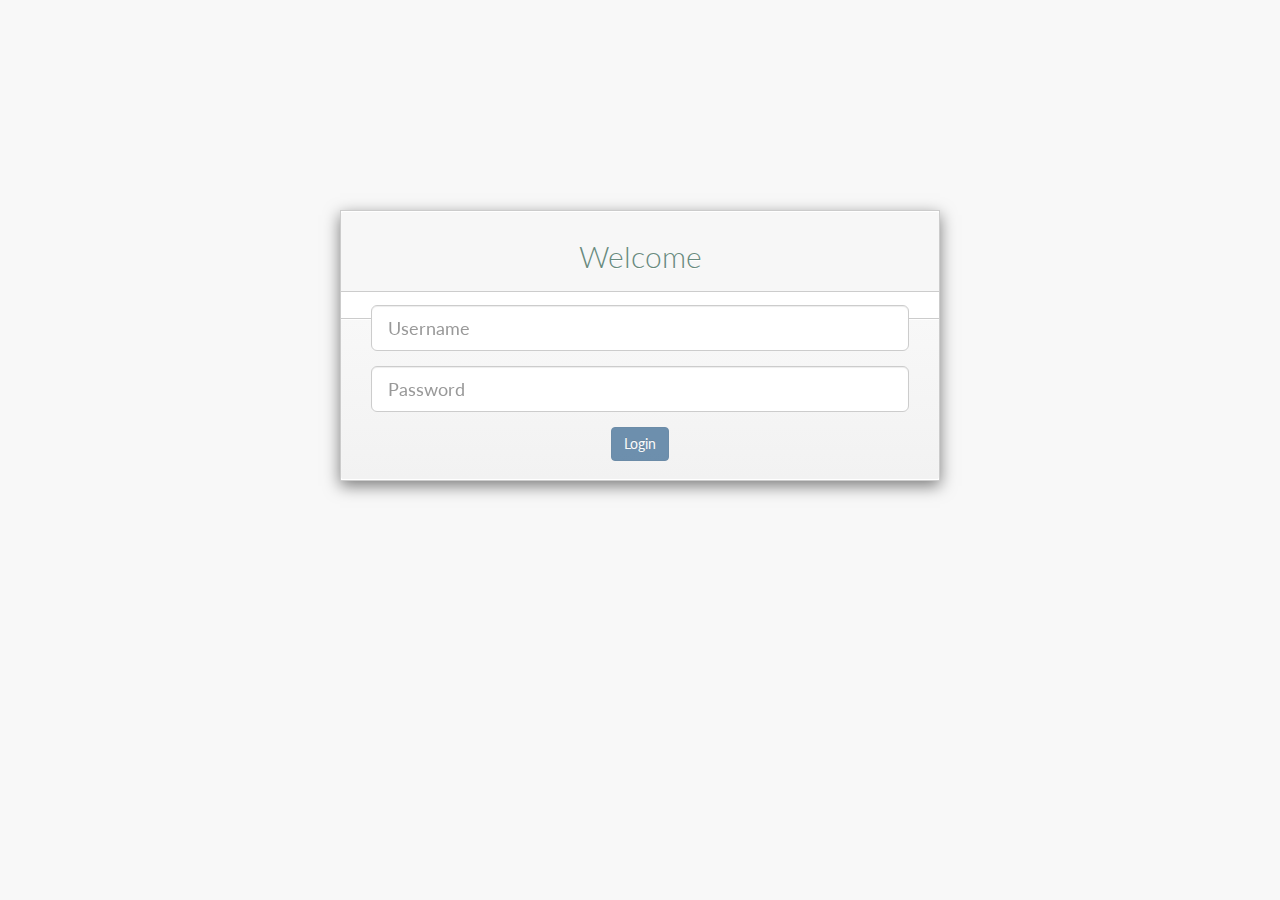
<file: index.html>
<!DOCTYPE html>
<html lang="en">
  <head>
    <meta charset="utf-8">
    <meta http-equiv="X-UA-Compatible" content="IE=edge">
    <meta name="viewport" content="width=device-width, initial-scale=1">
    <title>Diabetes Pal</title>
    <link href="assets/css/bootstrap.min.css" rel="stylesheet">
    <link href="assets/css/bootstrap-theme.min.css" rel="stylesheet">
    <link href="assets/css/master.css" rel="stylesheet">
    <link href="assets/css/elegant-icons-style.css" rel="stylesheet" />
    <link href="assets/css/style.css" rel="stylesheet">
    <link href="assets/css/metisMenu.min.css" rel="stylesheet">
    <link href="assets/css/timeline.css" rel="stylesheet">
    <link href="assets/css/sb-admin-2.css" rel="stylesheet">
    <link href="assets/css/morris.css" rel="stylesheet">
    <link href="assets/css/font-awesome.min.css" rel="stylesheet" type="text/css">

  </head>
  <body data-ng-app="app">

  <div data-ng-view></div>

  <script src="assets/libs/jquery-2.2.0.min.js"></script>
  <script src="assets/libs/angular.min.js"></script>
  <script src="assets/libs/angular-route.min.js"></script>
  <script src="assets/libs/angular-cookies.min.js"></script>

  <script src="assets/libs/sha.js"></script>
  <script src="assets/js/heartbeat.js"></script>

  <script src="app/app.js"></script>

  <script src="app/components/authentication.service.js"></script>

  <script src="app/components/login.controller.js"></script>
  <script src="app/components/overview.controller.js"></script>
  </body>
</html>
</file>
<file: assets/css/master.css>
.modal-footer {
    border-top: 0px;
}

#loginModal {
    top: 20%;
}

.vertical-align-wbm{
    vertical-align: sub;
    padding-right: 2em;
}

.margin-bottom-0 {
    margin-bottom: 0 !important;
}

.hundred {
    width: 100%;
}

.pad-right-1 {
    padding-right: 1em;
}

.pad-top-1 {
    padding-top: 1em;
}

.pad-0 {
    padding: 0;
}

.thirty-percent {
    width: 30%
}

.twenty-percent {
    width: 20%
}

.ten-percent {
    width: 10%
}

.five-percent {
    width: 5%
}

.mouse-link {
    cursor: pointer;
}

.break-able {
    word-break: break-all;
}

.table-fixed {
    table-layout: fixed;
}

tr td, table th {
    padding-top: 1em;
    padding-bottom: 0.5em;
    vertical-align: initial;
    padding-left: 0.25em;
}

.black {
    color: black !important
}

.center-image {
    display: block;
    margin-left: auto;
    margin-right: auto
}

.light-gray-centered {
    color: #ccc;
    display: table;
    margin: 0 auto;
}


table.bordered-left td + td, table.bordered-left th + th {
    border-left: 1px solid #ccc;
    padding-left:10px;
    padding-right:10px;
}
</file>
<file: assets/css/elegant-icons-style.css>
@font-face {
	font-family: 'ElegantIcons';
	src:url('../fonts/ElegantIcons.eot');
	src:url('../fonts/ElegantIcons.eot?#iefix') format('embedded-opentype'),
		url('../fonts/ElegantIcons.woff') format('woff'),
		url('../fonts/ElegantIcons.ttf') format('truetype'),
		url('../fonts/ElegantIcons.svg#ElegantIcons') format('svg');
	font-weight: normal;
	font-style: normal;
}

/* Use the following CSS code if you want to use data attributes for inserting your icons */
[data-icon]:before {
	font-family: 'ElegantIcons';
	content: attr(data-icon);
	speak: none;
	font-weight: normal;
	font-variant: normal;
	text-transform: none;
    font-size: larger;
	line-height: 1;
	-webkit-font-smoothing: antialiased;
	-moz-osx-font-smoothing: grayscale;
}

/* Use the following CSS code if you want to have a class per icon */
/*
Instead of a list of all class selectors,
you can use the generic selector below, but it's slower:
[class*="your-class-prefix"] {
*/
.arrow_up, .arrow_down, .arrow_left, .arrow_right, .arrow_left-up, .arrow_right-up, .arrow_right-down, .arrow_left-down, .arrow-up-down, .arrow_up-down_alt, .arrow_left-right_alt, .arrow_left-right, .arrow_expand_alt2, .arrow_expand_alt, .arrow_condense, .arrow_expand, .arrow_move, .arrow_carrot-up, .arrow_carrot-down, .arrow_carrot-left, .arrow_carrot-right, .arrow_carrot-2up, .arrow_carrot-2down, .arrow_carrot-2left, .arrow_carrot-2right, .arrow_carrot-up_alt2, .arrow_carrot-down_alt2, .arrow_carrot-left_alt2, .arrow_carrot-right_alt2, .arrow_carrot-2up_alt2, .arrow_carrot-2down_alt2, .arrow_carrot-2left_alt2, .arrow_carrot-2right_alt2, .arrow_triangle-up, .arrow_triangle-down, .arrow_triangle-left, .arrow_triangle-right, .arrow_triangle-up_alt2, .arrow_triangle-down_alt2, .arrow_triangle-left_alt2, .arrow_triangle-right_alt2, .arrow_back, .icon_minus-06, .icon_plus, .icon_close, .icon_check, .icon_minus_alt2, .icon_plus_alt2, .icon_close_alt2, .icon_check_alt2, .icon_zoom-out_alt, .icon_zoom-in_alt, .icon_search, .icon_box-empty, .icon_box-selected, .icon_minus-box, .icon_plus-box, .icon_box-checked, .icon_circle-empty, .icon_circle-slelected, .icon_stop_alt2, .icon_stop, .icon_pause_alt2, .icon_pause, .icon_menu, .icon_menu-square_alt2, .icon_menu-circle_alt2, .icon_ul, .icon_ol, .icon_adjust-horiz, .icon_adjust-vert, .icon_document_alt, .icon_documents_alt, .icon_pencil, .icon_pencil-edit_alt, .icon_pencil-edit, .icon_folder-alt, .icon_folder-open_alt, .icon_folder-add_alt, .icon_info_alt, .icon_error-oct_alt, .icon_error-circle_alt, .icon_error-triangle_alt, .icon_question_alt2, .icon_question, .icon_comment_alt, .icon_chat_alt, .icon_vol-mute_alt, .icon_volume-low_alt, .icon_volume-high_alt, .icon_quotations, .icon_quotations_alt2, .icon_clock_alt, .icon_lock_alt, .icon_lock-open_alt, .icon_key_alt, .icon_cloud_alt, .icon_cloud-upload_alt, .icon_cloud-download_alt, .icon_image, .icon_images, .icon_lightbulb_alt, .icon_gift_alt, .icon_house_alt, .icon_genius, .icon_mobile, .icon_tablet, .icon_laptop, .icon_desktop, .icon_camera_alt, .icon_mail_alt, .icon_cone_alt, .icon_ribbon_alt, .icon_bag_alt, .icon_creditcard, .icon_cart_alt, .icon_paperclip, .icon_tag_alt, .icon_tags_alt, .icon_trash_alt, .icon_cursor_alt, .icon_mic_alt, .icon_compass_alt, .icon_pin_alt, .icon_pushpin_alt, .icon_map_alt, .icon_drawer_alt, .icon_toolbox_alt, .icon_book_alt, .icon_calendar, .icon_film, .icon_table, .icon_contacts_alt, .icon_headphones, .icon_lifesaver, .icon_piechart, .icon_refresh, .icon_link_alt, .icon_link, .icon_loading, .icon_blocked, .icon_archive_alt, .icon_heart_alt, .icon_star_alt, .icon_star-half_alt, .icon_star, .icon_star-half, .icon_tools, .icon_tool, .icon_cog, .icon_cogs, .arrow_up_alt, .arrow_down_alt, .arrow_left_alt, .arrow_right_alt, .arrow_left-up_alt, .arrow_right-up_alt, .arrow_right-down_alt, .arrow_left-down_alt, .arrow_condense_alt, .arrow_expand_alt3, .arrow_carrot_up_alt, .arrow_carrot-down_alt, .arrow_carrot-left_alt, .arrow_carrot-right_alt, .arrow_carrot-2up_alt, .arrow_carrot-2dwnn_alt, .arrow_carrot-2left_alt, .arrow_carrot-2right_alt, .arrow_triangle-up_alt, .arrow_triangle-down_alt, .arrow_triangle-left_alt, .arrow_triangle-right_alt, .icon_minus_alt, .icon_plus_alt, .icon_close_alt, .icon_check_alt, .icon_zoom-out, .icon_zoom-in, .icon_stop_alt, .icon_menu-square_alt, .icon_menu-circle_alt, .icon_document, .icon_documents, .icon_pencil_alt, .icon_folder, .icon_folder-open, .icon_folder-add, .icon_folder_upload, .icon_folder_download, .icon_info, .icon_error-circle, .icon_error-oct, .icon_error-triangle, .icon_question_alt, .icon_comment, .icon_chat, .icon_vol-mute, .icon_volume-low, .icon_volume-high, .icon_quotations_alt, .icon_clock, .icon_lock, .icon_lock-open, .icon_key, .icon_cloud, .icon_cloud-upload, .icon_cloud-download, .icon_lightbulb, .icon_gift, .icon_house, .icon_camera, .icon_mail, .icon_cone, .icon_ribbon, .icon_bag, .icon_cart, .icon_tag, .icon_tags, .icon_trash, .icon_cursor, .icon_mic, .icon_compass, .icon_pin, .icon_pushpin, .icon_map, .icon_drawer, .icon_toolbox, .icon_book, .icon_contacts, .icon_archive, .icon_heart, .icon_profile, .icon_group, .icon_grid-2x2, .icon_grid-3x3, .icon_music, .icon_pause_alt, .icon_phone, .icon_upload, .icon_download, .social_facebook, .social_twitter, .social_pinterest, .social_googleplus, .social_tumblr, .social_tumbleupon, .social_wordpress, .social_instagram, .social_dribbble, .social_vimeo, .social_linkedin, .social_rss, .social_deviantart, .social_share, .social_myspace, .social_skype, .social_youtube, .social_picassa, .social_googledrive, .social_flickr, .social_blogger, .social_spotify, .social_delicious, .social_facebook_circle, .social_twitter_circle, .social_pinterest_circle, .social_googleplus_circle, .social_tumblr_circle, .social_stumbleupon_circle, .social_wordpress_circle, .social_instagram_circle, .social_dribbble_circle, .social_vimeo_circle, .social_linkedin_circle, .social_rss_circle, .social_deviantart_circle, .social_share_circle, .social_myspace_circle, .social_skype_circle, .social_youtube_circle, .social_picassa_circle, .social_googledrive_alt2, .social_flickr_circle, .social_blogger_circle, .social_spotify_circle, .social_delicious_circle, .social_facebook_square, .social_twitter_square, .social_pinterest_square, .social_googleplus_square, .social_tumblr_square, .social_stumbleupon_square, .social_wordpress_square, .social_instagram_square, .social_dribbble_square, .social_vimeo_square, .social_linkedin_square, .social_rss_square, .social_deviantart_square, .social_share_square, .social_myspace_square, .social_skype_square, .social_youtube_square, .social_picassa_square, .social_googledrive_square, .social_flickr_square, .social_blogger_square, .social_spotify_square, .social_delicious_square, .icon_printer, .icon_calulator, .icon_building, .icon_floppy, .icon_drive, .icon_search-2, .icon_id, .icon_id-2, .icon_puzzle, .icon_like, .icon_dislike, .icon_mug, .icon_currency, .icon_wallet, .icon_pens, .icon_easel, .icon_flowchart, .icon_datareport, .icon_briefcase, .icon_shield, .icon_percent, .icon_globe, .icon_globe-2, .icon_target, .icon_hourglass, .icon_balance, .icon_rook, .icon_printer-alt, .icon_calculator_alt, .icon_building_alt, .icon_floppy_alt, .icon_drive_alt, .icon_search_alt, .icon_id_alt, .icon_id-2_alt, .icon_puzzle_alt, .icon_like_alt, .icon_dislike_alt, .icon_mug_alt, .icon_currency_alt, .icon_wallet_alt, .icon_pens_alt, .icon_easel_alt, .icon_flowchart_alt, .icon_datareport_alt, .icon_briefcase_alt, .icon_shield_alt, .icon_percent_alt, .icon_globe_alt, .icon_clipboard {
	font-family: 'ElegantIcons';
	speak: none;
	font-style: normal;
	font-weight: normal;
	font-variant: normal;
	text-transform: none;
	line-height: 1;
	-webkit-font-smoothing: antialiased;
}
.arrow_up:before {
	content: "\21";
}
.arrow_down:before {
	content: "\22";
}
.arrow_left:before {
	content: "\23";
}
.arrow_right:before {
	content: "\24";
}
.arrow_left-up:before {
	content: "\25";
}
.arrow_right-up:before {
	content: "\26";
}
.arrow_right-down:before {
	content: "\27";
}
.arrow_left-down:before {
	content: "\28";
}
.arrow-up-down:before {
	content: "\29";
}
.arrow_up-down_alt:before {
	content: "\2a";
}
.arrow_left-right_alt:before {
	content: "\2b";
}
.arrow_left-right:before {
	content: "\2c";
}
.arrow_expand_alt2:before {
	content: "\2d";
}
.arrow_expand_alt:before {
	content: "\2e";
}
.arrow_condense:before {
	content: "\2f";
}
.arrow_expand:before {
	content: "\30";
}
.arrow_move:before {
	content: "\31";
}
.arrow_carrot-up:before {
	content: "\32";
}
.arrow_carrot-down:before {
	content: "\33";
}
.arrow_carrot-left:before {
	content: "\34";
}
.arrow_carrot-right:before {
	content: "\35";
}
.arrow_carrot-2up:before {
	content: "\36";
}
.arrow_carrot-2down:before {
	content: "\37";
}
.arrow_carrot-2left:before {
	content: "\38";
}
.arrow_carrot-2right:before {
	content: "\39";
}
.arrow_carrot-up_alt2:before {
	content: "\3a";
}
.arrow_carrot-down_alt2:before {
	content: "\3b";
}
.arrow_carrot-left_alt2:before {
	content: "\3c";
}
.arrow_carrot-right_alt2:before {
	content: "\3d";
}
.arrow_carrot-2up_alt2:before {
	content: "\3e";
}
.arrow_carrot-2down_alt2:before {
	content: "\3f";
}
.arrow_carrot-2left_alt2:before {
	content: "\40";
}
.arrow_carrot-2right_alt2:before {
	content: "\41";
}
.arrow_triangle-up:before {
	content: "\42";
}
.arrow_triangle-down:before {
	content: "\43";
}
.arrow_triangle-left:before {
	content: "\44";
}
.arrow_triangle-right:before {
	content: "\45";
}
.arrow_triangle-up_alt2:before {
	content: "\46";
}
.arrow_triangle-down_alt2:before {
	content: "\47";
}
.arrow_triangle-left_alt2:before {
	content: "\48";
}
.arrow_triangle-right_alt2:before {
	content: "\49";
}
.arrow_back:before {
	content: "\4a";
}
.icon_minus-06:before {
	content: "\4b";
}
.icon_plus:before {
	content: "\4c";
}
.icon_close:before {
	content: "\4d";
}
.icon_check:before {
	content: "\4e";
}
.icon_minus_alt2:before {
	content: "\4f";
}
.icon_plus_alt2:before {
	content: "\50";
}
.icon_close_alt2:before {
	content: "\51";
}
.icon_check_alt2:before {
	content: "\52";
}
.icon_zoom-out_alt:before {
	content: "\53";
}
.icon_zoom-in_alt:before {
	content: "\54";
}
.icon_search:before {
	content: "\55";
}
.icon_box-empty:before {
	content: "\56";
}
.icon_box-selected:before {
	content: "\57";
}
.icon_minus-box:before {
	content: "\58";
}
.icon_plus-box:before {
	content: "\59";
}
.icon_box-checked:before {
	content: "\5a";
}
.icon_circle-empty:before {
	content: "\5b";
}
.icon_circle-slelected:before {
	content: "\5c";
}
.icon_stop_alt2:before {
	content: "\5d";
}
.icon_stop:before {
	content: "\5e";
}
.icon_pause_alt2:before {
	content: "\5f";
}
.icon_pause:before {
	content: "\60";
}
.icon_menu:before {
	content: "\61";
}
.icon_menu-square_alt2:before {
	content: "\62";
}
.icon_menu-circle_alt2:before {
	content: "\63";
}
.icon_ul:before {
	content: "\64";
}
.icon_ol:before {
	content: "\65";
}
.icon_adjust-horiz:before {
	content: "\66";
}
.icon_adjust-vert:before {
	content: "\67";
}
.icon_document_alt:before {
	content: "\68";
}
.icon_documents_alt:before {
	content: "\69";
}
.icon_pencil:before {
	content: "\6a";
}
.icon_pencil-edit_alt:before {
	content: "\6b";
}
.icon_pencil-edit:before {
	content: "\6c";
}
.icon_folder-alt:before {
	content: "\6d";
}
.icon_folder-open_alt:before {
	content: "\6e";
}
.icon_folder-add_alt:before {
	content: "\6f";
}
.icon_info_alt:before {
	content: "\70";
}
.icon_error-oct_alt:before {
	content: "\71";
}
.icon_error-circle_alt:before {
	content: "\72";
}
.icon_error-triangle_alt:before {
	content: "\73";
}
.icon_question_alt2:before {
	content: "\74";
}
.icon_question:before {
	content: "\75";
}
.icon_comment_alt:before {
	content: "\76";
}
.icon_chat_alt:before {
	content: "\77";
}
.icon_vol-mute_alt:before {
	content: "\78";
}
.icon_volume-low_alt:before {
	content: "\79";
}
.icon_volume-high_alt:before {
	content: "\7a";
}
.icon_quotations:before {
	content: "\7b";
}
.icon_quotations_alt2:before {
	content: "\7c";
}
.icon_clock_alt:before {
	content: "\7d";
}
.icon_lock_alt:before {
	content: "\7e";
}
.icon_lock-open_alt:before {
	content: "\e000";
}
.icon_key_alt:before {
	content: "\e001";
}
.icon_cloud_alt:before {
	content: "\e002";
}
.icon_cloud-upload_alt:before {
	content: "\e003";
}
.icon_cloud-download_alt:before {
	content: "\e004";
}
.icon_image:before {
	content: "\e005";
}
.icon_images:before {
	content: "\e006";
}
.icon_lightbulb_alt:before {
	content: "\e007";
}
.icon_gift_alt:before {
	content: "\e008";
}
.icon_house_alt:before {
	content: "\e009";
}
.icon_genius:before {
	content: "\e00a";
}
.icon_mobile:before {
	content: "\e00b";
}
.icon_tablet:before {
	content: "\e00c";
}
.icon_laptop:before {
	content: "\e00d";
}
.icon_desktop:before {
	content: "\e00e";
}
.icon_camera_alt:before {
	content: "\e00f";
}
.icon_mail_alt:before {
	content: "\e010";
}
.icon_cone_alt:before {
	content: "\e011";
}
.icon_ribbon_alt:before {
	content: "\e012";
}
.icon_bag_alt:before {
	content: "\e013";
}
.icon_creditcard:before {
	content: "\e014";
}
.icon_cart_alt:before {
	content: "\e015";
}
.icon_paperclip:before {
	content: "\e016";
}
.icon_tag_alt:before {
	content: "\e017";
}
.icon_tags_alt:before {
	content: "\e018";
}
.icon_trash_alt:before {
	content: "\e019";
}
.icon_cursor_alt:before {
	content: "\e01a";
}
.icon_mic_alt:before {
	content: "\e01b";
}
.icon_compass_alt:before {
	content: "\e01c";
}
.icon_pin_alt:before {
	content: "\e01d";
}
.icon_pushpin_alt:before {
	content: "\e01e";
}
.icon_map_alt:before {
	content: "\e01f";
}
.icon_drawer_alt:before {
	content: "\e020";
}
.icon_toolbox_alt:before {
	content: "\e021";
}
.icon_book_alt:before {
	content: "\e022";
}
.icon_calendar:before {
	content: "\e023";
}
.icon_film:before {
	content: "\e024";
}
.icon_table:before {
	content: "\e025";
}
.icon_contacts_alt:before {
	content: "\e026";
}
.icon_headphones:before {
	content: "\e027";
}
.icon_lifesaver:before {
	content: "\e028";
}
.icon_piechart:before {
	content: "\e029";
}
.icon_refresh:before {
	content: "\e02a";
}
.icon_link_alt:before {
	content: "\e02b";
}
.icon_link:before {
	content: "\e02c";
}
.icon_loading:before {
	content: "\e02d";
}
.icon_blocked:before {
	content: "\e02e";
}
.icon_archive_alt:before {
	content: "\e02f";
}
.icon_heart_alt:before {
	content: "\e030";
}
.icon_star_alt:before {
	content: "\e031";
}
.icon_star-half_alt:before {
	content: "\e032";
}
.icon_star:before {
	content: "\e033";
}
.icon_star-half:before {
	content: "\e034";
}
.icon_tools:before {
	content: "\e035";
}
.icon_tool:before {
	content: "\e036";
}
.icon_cog:before {
	content: "\e037";
}
.icon_cogs:before {
	content: "\e038";
}
.arrow_up_alt:before {
	content: "\e039";
}
.arrow_down_alt:before {
	content: "\e03a";
}
.arrow_left_alt:before {
	content: "\e03b";
}
.arrow_right_alt:before {
	content: "\e03c";
}
.arrow_left-up_alt:before {
	content: "\e03d";
}
.arrow_right-up_alt:before {
	content: "\e03e";
}
.arrow_right-down_alt:before {
	content: "\e03f";
}
.arrow_left-down_alt:before {
	content: "\e040";
}
.arrow_condense_alt:before {
	content: "\e041";
}
.arrow_expand_alt3:before {
	content: "\e042";
}
.arrow_carrot_up_alt:before {
	content: "\e043";
}
.arrow_carrot-down_alt:before {
	content: "\e044";
}
.arrow_carrot-left_alt:before {
	content: "\e045";
}
.arrow_carrot-right_alt:before {
	content: "\e046";
}
.arrow_carrot-2up_alt:before {
	content: "\e047";
}
.arrow_carrot-2dwnn_alt:before {
	content: "\e048";
}
.arrow_carrot-2left_alt:before {
	content: "\e049";
}
.arrow_carrot-2right_alt:before {
	content: "\e04a";
}
.arrow_triangle-up_alt:before {
	content: "\e04b";
}
.arrow_triangle-down_alt:before {
	content: "\e04c";
}
.arrow_triangle-left_alt:before {
	content: "\e04d";
}
.arrow_triangle-right_alt:before {
	content: "\e04e";
}
.icon_minus_alt:before {
	content: "\e04f";
}
.icon_plus_alt:before {
	content: "\e050";
}
.icon_close_alt:before {
	content: "\e051";
}
.icon_check_alt:before {
	content: "\e052";
}
.icon_zoom-out:before {
	content: "\e053";
}
.icon_zoom-in:before {
	content: "\e054";
}
.icon_stop_alt:before {
	content: "\e055";
}
.icon_menu-square_alt:before {
	content: "\e056";
}
.icon_menu-circle_alt:before {
	content: "\e057";
}
.icon_document:before {
	content: "\e058";
}
.icon_documents:before {
	content: "\e059";
}
.icon_pencil_alt:before {
	content: "\e05a";
}
.icon_folder:before {
	content: "\e05b";
}
.icon_folder-open:before {
	content: "\e05c";
}
.icon_folder-add:before {
	content: "\e05d";
}
.icon_folder_upload:before {
	content: "\e05e";
}
.icon_folder_download:before {
	content: "\e05f";
}
.icon_info:before {
	content: "\e060";
}
.icon_error-circle:before {
	content: "\e061";
}
.icon_error-oct:before {
	content: "\e062";
}
.icon_error-triangle:before {
	content: "\e063";
}
.icon_question_alt:before {
	content: "\e064";
}
.icon_comment:before {
	content: "\e065";
}
.icon_chat:before {
	content: "\e066";
}
.icon_vol-mute:before {
	content: "\e067";
}
.icon_volume-low:before {
	content: "\e068";
}
.icon_volume-high:before {
	content: "\e069";
}
.icon_quotations_alt:before {
	content: "\e06a";
}
.icon_clock:before {
	content: "\e06b";
}
.icon_lock:before {
	content: "\e06c";
}
.icon_lock-open:before {
	content: "\e06d";
}
.icon_key:before {
	content: "\e06e";
}
.icon_cloud:before {
	content: "\e06f";
}
.icon_cloud-upload:before {
	content: "\e070";
}
.icon_cloud-download:before {
	content: "\e071";
}
.icon_lightbulb:before {
	content: "\e072";
}
.icon_gift:before {
	content: "\e073";
}
.icon_house:before {
	content: "\e074";
}
.icon_camera:before {
	content: "\e075";
}
.icon_mail:before {
	content: "\e076";
}
.icon_cone:before {
	content: "\e077";
}
.icon_ribbon:before {
	content: "\e078";
}
.icon_bag:before {
	content: "\e079";
}
.icon_cart:before {
	content: "\e07a";
}
.icon_tag:before {
	content: "\e07b";
}
.icon_tags:before {
	content: "\e07c";
}
.icon_trash:before {
	content: "\e07d";
}
.icon_cursor:before {
	content: "\e07e";
}
.icon_mic:before {
	content: "\e07f";
}
.icon_compass:before {
	content: "\e080";
}
.icon_pin:before {
	content: "\e081";
}
.icon_pushpin:before {
	content: "\e082";
}
.icon_map:before {
	content: "\e083";
}
.icon_drawer:before {
	content: "\e084";
}
.icon_toolbox:before {
	content: "\e085";
}
.icon_book:before {
	content: "\e086";
}
.icon_contacts:before {
	content: "\e087";
}
.icon_archive:before {
	content: "\e088";
}
.icon_heart:before {
	content: "\e089";
}
.icon_profile:before {
	content: "\e08a";
}
.icon_group:before {
	content: "\e08b";
}
.icon_grid-2x2:before {
	content: "\e08c";
}
.icon_grid-3x3:before {
	content: "\e08d";
}
.icon_music:before {
	content: "\e08e";
}
.icon_pause_alt:before {
	content: "\e08f";
}
.icon_phone:before {
	content: "\e090";
}
.icon_upload:before {
	content: "\e091";
}
.icon_download:before {
	content: "\e092";
}
.social_facebook:before {
	content: "\e093";
}
.social_twitter:before {
	content: "\e094";
}
.social_pinterest:before {
	content: "\e095";
}
.social_googleplus:before {
	content: "\e096";
}
.social_tumblr:before {
	content: "\e097";
}
.social_tumbleupon:before {
	content: "\e098";
}
.social_wordpress:before {
	content: "\e099";
}
.social_instagram:before {
	content: "\e09a";
}
.social_dribbble:before {
	content: "\e09b";
}
.social_vimeo:before {
	content: "\e09c";
}
.social_linkedin:before {
	content: "\e09d";
}
.social_rss:before {
	content: "\e09e";
}
.social_deviantart:before {
	content: "\e09f";
}
.social_share:before {
	content: "\e0a0";
}
.social_myspace:before {
	content: "\e0a1";
}
.social_skype:before {
	content: "\e0a2";
}
.social_youtube:before {
	content: "\e0a3";
}
.social_picassa:before {
	content: "\e0a4";
}
.social_googledrive:before {
	content: "\e0a5";
}
.social_flickr:before {
	content: "\e0a6";
}
.social_blogger:before {
	content: "\e0a7";
}
.social_spotify:before {
	content: "\e0a8";
}
.social_delicious:before {
	content: "\e0a9";
}
.social_facebook_circle:before {
	content: "\e0aa";
}
.social_twitter_circle:before {
	content: "\e0ab";
}
.social_pinterest_circle:before {
	content: "\e0ac";
}
.social_googleplus_circle:before {
	content: "\e0ad";
}
.social_tumblr_circle:before {
	content: "\e0ae";
}
.social_stumbleupon_circle:before {
	content: "\e0af";
}
.social_wordpress_circle:before {
	content: "\e0b0";
}
.social_instagram_circle:before {
	content: "\e0b1";
}
.social_dribbble_circle:before {
	content: "\e0b2";
}
.social_vimeo_circle:before {
	content: "\e0b3";
}
.social_linkedin_circle:before {
	content: "\e0b4";
}
.social_rss_circle:before {
	content: "\e0b5";
}
.social_deviantart_circle:before {
	content: "\e0b6";
}
.social_share_circle:before {
	content: "\e0b7";
}
.social_myspace_circle:before {
	content: "\e0b8";
}
.social_skype_circle:before {
	content: "\e0b9";
}
.social_youtube_circle:before {
	content: "\e0ba";
}
.social_picassa_circle:before {
	content: "\e0bb";
}
.social_googledrive_alt2:before {
	content: "\e0bc";
}
.social_flickr_circle:before {
	content: "\e0bd";
}
.social_blogger_circle:before {
	content: "\e0be";
}
.social_spotify_circle:before {
	content: "\e0bf";
}
.social_delicious_circle:before {
	content: "\e0c0";
}
.social_facebook_square:before {
	content: "\e0c1";
}
.social_twitter_square:before {
	content: "\e0c2";
}
.social_pinterest_square:before {
	content: "\e0c3";
}
.social_googleplus_square:before {
	content: "\e0c4";
}
.social_tumblr_square:before {
	content: "\e0c5";
}
.social_stumbleupon_square:before {
	content: "\e0c6";
}
.social_wordpress_square:before {
	content: "\e0c7";
}
.social_instagram_square:before {
	content: "\e0c8";
}
.social_dribbble_square:before {
	content: "\e0c9";
}
.social_vimeo_square:before {
	content: "\e0ca";
}
.social_linkedin_square:before {
	content: "\e0cb";
}
.social_rss_square:before {
	content: "\e0cc";
}
.social_deviantart_square:before {
	content: "\e0cd";
}
.social_share_square:before {
	content: "\e0ce";
}
.social_myspace_square:before {
	content: "\e0cf";
}
.social_skype_square:before {
	content: "\e0d0";
}
.social_youtube_square:before {
	content: "\e0d1";
}
.social_picassa_square:before {
	content: "\e0d2";
}
.social_googledrive_square:before {
	content: "\e0d3";
}
.social_flickr_square:before {
	content: "\e0d4";
}
.social_blogger_square:before {
	content: "\e0d5";
}
.social_spotify_square:before {
	content: "\e0d6";
}
.social_delicious_square:before {
	content: "\e0d7";
}
.icon_printer:before {
	content: "\e103";
}
.icon_calulator:before {
	content: "\e0ee";
}
.icon_building:before {
	content: "\e0ef";
}
.icon_floppy:before {
	content: "\e0e8";
}
.icon_drive:before {
	content: "\e0ea";
}
.icon_search-2:before {
	content: "\e101";
}
.icon_id:before {
	content: "\e107";
}
.icon_id-2:before {
	content: "\e108";
}
.icon_puzzle:before {
	content: "\e102";
}
.icon_like:before {
	content: "\e106";
}
.icon_dislike:before {
	content: "\e0eb";
}
.icon_mug:before {
	content: "\e105";
}
.icon_currency:before {
	content: "\e0ed";
}
.icon_wallet:before {
	content: "\e100";
}
.icon_pens:before {
	content: "\e104";
}
.icon_easel:before {
	content: "\e0e9";
}
.icon_flowchart:before {
	content: "\e109";
}
.icon_datareport:before {
	content: "\e0ec";
}
.icon_briefcase:before {
	content: "\e0fe";
}
.icon_shield:before {
	content: "\e0f6";
}
.icon_percent:before {
	content: "\e0fb";
}
.icon_globe:before {
	content: "\e0e2";
}
.icon_globe-2:before {
	content: "\e0e3";
}
.icon_target:before {
	content: "\e0f5";
}
.icon_hourglass:before {
	content: "\e0e1";
}
.icon_balance:before {
	content: "\e0ff";
}
.icon_rook:before {
	content: "\e0f8";
}
.icon_printer-alt:before {
	content: "\e0fa";
}
.icon_calculator_alt:before {
	content: "\e0e7";
}
.icon_building_alt:before {
	content: "\e0fd";
}
.icon_floppy_alt:before {
	content: "\e0e4";
}
.icon_drive_alt:before {
	content: "\e0e5";
}
.icon_search_alt:before {
	content: "\e0f7";
}
.icon_id_alt:before {
	content: "\e0e0";
}
.icon_id-2_alt:before {
	content: "\e0fc";
}
.icon_puzzle_alt:before {
	content: "\e0f9";
}
.icon_like_alt:before {
	content: "\e0dd";
}
.icon_dislike_alt:before {
	content: "\e0f1";
}
.icon_mug_alt:before {
	content: "\e0dc";
}
.icon_currency_alt:before {
	content: "\e0f3";
}
.icon_wallet_alt:before {
	content: "\e0d8";
}
.icon_pens_alt:before {
	content: "\e0db";
}
.icon_easel_alt:before {
	content: "\e0f0";
}
.icon_flowchart_alt:before {
	content: "\e0df";
}
.icon_datareport_alt:before {
	content: "\e0f2";
}
.icon_briefcase_alt:before {
	content: "\e0f4";
}
.icon_shield_alt:before {
	content: "\e0d9";
}
.icon_percent_alt:before {
	content: "\e0da";
}
.icon_globe_alt:before {
	content: "\e0de";
}
.icon_clipboard:before {
	content: "\e0e6";
}


	.glyph {
		float: left;
		text-align: center;
		padding: .75em;
		margin: .4em 1.5em .75em 0;
		width: 6em;
text-shadow: none;
	}
        .glyph_big {
        font-size: 128px;
        color: #59c5dc;
        float: left;
        margin-right: 20px;
        }

        .glyph div { padding-bottom: 10px;}

	.glyph input {
		font-family: consolas, monospace;
		font-size: 12px;
		width: 100%;
		text-align: center;
		border: 0;
		box-shadow: 0 0 0 1px #ccc;
		padding: .2em;
                -moz-border-radius: 5px;
                -webkit-border-radius: 5px;
	}
	.centered {
		margin-left: auto;
		margin-right: auto;
	}
	.glyph .fs1 {
		font-size: 2em;
	}
</file>
<file: assets/css/timeline.css>
.timeline {
    position: relative;
    padding: 20px 0 20px;
    list-style: none;
}

.timeline:before {
    content: " ";
    position: absolute;
    top: 0;
    bottom: 0;
    left: 50%;
    width: 3px;
    margin-left: -1.5px;
    background-color: #eeeeee;
}

.timeline > li {
    position: relative;
    margin-bottom: 20px;
}

.timeline > li:before,
.timeline > li:after {
    content: " ";
    display: table;
}

.timeline > li:after {
    clear: both;
}

.timeline > li:before,
.timeline > li:after {
    content: " ";
    display: table;
}

.timeline > li:after {
    clear: both;
}

.timeline > li > .timeline-panel {
    float: left;
    position: relative;
    width: 46%;
    padding: 20px;
    border: 1px solid #d4d4d4;
    border-radius: 2px;
    -webkit-box-shadow: 0 1px 6px rgba(0,0,0,0.175);
    box-shadow: 0 1px 6px rgba(0,0,0,0.175);
}

.timeline > li > .timeline-panel:before {
    content: " ";
    display: inline-block;
    position: absolute;
    top: 26px;
    right: -15px;
    border-top: 15px solid transparent;
    border-right: 0 solid #ccc;
    border-bottom: 15px solid transparent;
    border-left: 15px solid #ccc;
}

.timeline > li > .timeline-panel:after {
    content: " ";
    display: inline-block;
    position: absolute;
    top: 27px;
    right: -14px;
    border-top: 14px solid transparent;
    border-right: 0 solid #fff;
    border-bottom: 14px solid transparent;
    border-left: 14px solid #fff;
}

.timeline > li > .timeline-badge {
    z-index: 100;
    position: absolute;
    top: 16px;
    left: 50%;
    width: 50px;
    height: 50px;
    margin-left: -25px;
    border-radius: 50% 50% 50% 50%;
    text-align: center;
    font-size: 1.4em;
    line-height: 50px;
    color: #fff;
    background-color: #999999;
}

.timeline > li.timeline-inverted > .timeline-panel {
    float: right;
}

.timeline > li.timeline-inverted > .timeline-panel:before {
    right: auto;
    left: -15px;
    border-right-width: 15px;
    border-left-width: 0;
}

.timeline > li.timeline-inverted > .timeline-panel:after {
    right: auto;
    left: -14px;
    border-right-width: 14px;
    border-left-width: 0;
}

.timeline-badge.primary {
    background-color: #2e6da4 !important;
}

.timeline-badge.success {
    background-color: #3f903f !important;
}

.timeline-badge.warning {
    background-color: #f0ad4e !important;
}

.timeline-badge.danger {
    background-color: #d9534f !important;
}

.timeline-badge.info {
    background-color: #5bc0de !important;
}

.timeline-title {
    margin-top: 0;
    color: inherit;
}

.timeline-body > p,
.timeline-body > ul {
    margin-bottom: 0;
}

.timeline-body > p + p {
    margin-top: 5px;
}

@media(max-width:767px) {
    ul.timeline:before {
        left: 40px;
    }

    ul.timeline > li > .timeline-panel {
        width: calc(100% - 90px);
        width: -moz-calc(100% - 90px);
        width: -webkit-calc(100% - 90px);
    }

    ul.timeline > li > .timeline-badge {
        top: 16px;
        left: 15px;
        margin-left: 0;
    }

    ul.timeline > li > .timeline-panel {
        float: right;
    }

    ul.timeline > li > .timeline-panel:before {
        right: auto;
        left: -15px;
        border-right-width: 15px;
        border-left-width: 0;
    }

    ul.timeline > li > .timeline-panel:after {
        right: auto;
        left: -14px;
        border-right-width: 14px;
        border-left-width: 0;
    }
}
</file>
<file: assets/css/morris.css>
.morris-hover{position:absolute;z-index:1000}.morris-hover.morris-default-style{border-radius:10px;padding:6px;color:#666;background:rgba(255,255,255,0.8);border:solid 2px rgba(230,230,230,0.8);font-family:sans-serif;font-size:12px;text-align:center}.morris-hover.morris-default-style .morris-hover-row-label{font-weight:bold;margin:0.25em 0}
.morris-hover.morris-default-style .morris-hover-point{white-space:nowrap;margin:0.1em 0}
</file>
<file: assets/css/style.css>
/*
Template Name: Creative Bootstrap 3 Responsive Admin Template
Template Version: 1.0
Author: GeeksLabs
Website: http://geekslabs.com/
*/

/* Import fonts */
@import url(https://fonts.googleapis.com/css?family=Lato:400,300,300italic,400italic,600,600italic,700,700italic,800,800italic);

body {
    color: #797979;
    font-family: 'Lato', sans-serif;
    padding: 0px !important;
    margin: 0px !important;
    font-size:14px !important;
}
h1,h2,h3,h4,h5{
    font-weight: 300;
}
label{
    font-weight: 300;
}
ul li {
    list-style: none;
}

a, a:hover, a:focus {
    text-decoration: none;
    outline: none;
    outline: 0;
}
input:focus, textarea:focus { outline: none; }
table tr th { color: #688a7e;}
*:focus {outline: none;}
::selection {
    background: #688a7e;
    color: #fff;
}
::-moz-selection {
    background: #688a7e;
    color: #fff;
}

#container {
    width: 100%;
    height: 100%;
}

.Creative-pro, .Creative-pro h3{
    display: block;
    position: fixed;
    bottom:0;
    z-index: 100000;
    width: 100%;
    overflow: hidden;
    height: 50px;
    margin:0px;
}
.Creative-pro h3{
    padding-bottom: 10px;
    padding-top: 10px;
}
.lite{
    color: #00a0df !important;
}

/*login page*/

.login-body {
    background-color: #f1f2f7;
}


.login-form {
    max-width: 350px;
    margin: 200px auto 0;
    background: #d5d7de;
}
.login-img-body .login-form{
    max-width: 350px;
    margin: 200px auto 0;
    background: rgba(213,215,222,0.4);
    border: 1px solid #B0B6BE;
}
.login-img2-body .login-form{
    border: 1px solid #B0B6BE;
    background: rgba(213,215,222,0.7);
}
.login-img3-body .login-form{
    border: 1px solid #B0B6BE;
    background: rgba(213,215,222,0.9);
}
.login-form a{
    color: #688a7e !important;
}
.login-form h2.login-form-heading {
    margin: 0;
    padding:20px 15px;
    text-align: center;
    background: #34aadc;
    border-radius: 5px 5px 0 0;
    -webkit-border-radius: 5px 5px 0 0;
    color: #fff;
    font-size: 18px;
    text-transform: uppercase;
    font-weight: 300;
    font-family: 'Lato', sans-serif;
}

.login-form .checkbox {
    margin-bottom: 14px;
}
.login-form .checkbox {
    font-weight: normal;
    font-weight: 300;
    font-family: 'Lato', sans-serif;
}
.login-form .form-control {
    position: relative;
    font-size: 16px;
    height: auto;
    padding: 10px;
    -webkit-box-sizing: border-box;
    -moz-box-sizing: border-box;
    box-sizing: border-box;
}
.login-form .form-control:focus {
    z-index: 2;
}
.login-form .login-img{
    font-size: 50px;
    font-weight: 300;
}
.login-form .input-group{
    padding-bottom: 15px;
}
.login-form .input-group-addon{
    padding: 6px 12px;
    font-size: 16px;
    color: #8b9199;
    font-weight: normal;
    line-height: 1;
    text-align: center;
    background-color: #ffffff;
    border: none;
    border-radius: 0;
}
.login-form input[type="text"], .login-form input[type="password"] {
    border: none;
    box-shadow: none;
    font-size: 16px;
    border-radius: 0;
}
.login-form .btn{
    border-radius: 0;
}
.login-form .btn-login {
    background: #f67a6e;
    color: #fff;
    text-transform: uppercase;
    font-weight: 300;
    font-family: 'Lato', sans-serif;
    box-shadow: 0 4px #e56b60;
    margin-bottom: 20px;
}

.login-form p {
    text-align: center;
    color: #b6b6b6;
    font-size: 16px;
    font-weight: 300;
}
.login-img3-body .login-form p,.login-img2-body .login-form p {
    color: #34aadc;
}
.login-form a {
    color: #b6b6b6;
}

.login-form a:hover {
    color: #34aadc;
}
.form .required{
    font-size: 16px;
    color: #00a0df;
}

.login-wrap {
    padding: 20px;
}

.login-social-link  {
    display: inline-block;
    margin-top: 20px;
    margin-bottom: 15px;
}

.login-social-link a {
    color: #fff;
    padding: 15px 28px;
    border-radius: 4px;
}

.login-social-link a:hover {
    color: #fff;
}

.login-social-link a i {
    font-size: 20px;
    padding-right: 10px;
}

.login-social-link a.facebook {
    background: #5193ea;
    margin-right: 22px;
    box-shadow: 0 4px #2775e2;
    float:left;
}

.login-social-link a.twitter {
    background: #44ccfe;
    box-shadow: 0 4px #2bb4e8;
    float:left;
}
/*Modal Content*/
.modal-content{
    border-radius:0px;
    background:rgba(255,255,255,0.9);
}
.modal-header .close{
    font-weight: 300;
    font-size: 30px;
}

/*sidebar navigation*/

#sidebar {
    width: 180px;
    height: 100%;
    position: fixed;
    background: #394a59;
}

.nav-collapse.collapse {
    display: inline;
}

ul.sidebar-menu , ul.sidebar-menu li ul.sub{
    margin: -2px 0 0;
    padding: 0;
}

ul.sidebar-menu {
    margin-top: 60px;
}

#sidebar > ul > li > ul.sub {
    display: none;
}

#sidebar > ul > li.active > ul.sub, #sidebar > ul > li > ul.sub > li > a {
    display: block;
}

ul.sidebar-menu li ul.sub li{
    background: #394a59;
    margin-bottom: 0;
    margin-left: 0;
    margin-right: 0;
}

ul.sidebar-menu li ul.sub li:last-child{
    border-radius: 0 0 4px 4px;
    -webkit-border-radius: 0 0 4px 4px;
}

ul.sidebar-menu li ul.sub li a {
    font-size: 12px;
    padding: 0 0 0 32px;
    line-height: 35px;
    height: 35px;
    -webkit-transition: all 0.3s ease;
    -moz-transition: all 0.3s ease;
    -o-transition: all 0.3s ease;
    -ms-transition: all 0.3s ease;
    transition: all 0.3s ease;
    color: #d0d8df;
    font-size: 14px;
}

ul.sidebar-menu li ul.sub li a:hover, ul.sidebar-menu li ul.sub li.active a {
    color: #fff;
    -webkit-transition: all 0.3s ease;
    -moz-transition: all 0.3s ease;
    -o-transition: all 0.3s ease;
    -ms-transition: all 0.3s ease;
    transition: all 0.3s ease;
    display: block;
}

ul.sidebar-menu li{
    line-height: 20px !important;
    /*margin-bottom: 5px;
    margin-left:10px;
    margin-right:10px;*/

}
/*ul.sidebar-menu li:hover{
    border-bottom: 1px solid #688a7e;
}*/
ul.sidebar-menu li.sub-menu{
    line-height: 15px;
    font-size: 16px;
}

ul.sidebar-menu li a span{
    display: inline-block;
}

ul.sidebar-menu li a{
    color: #d0d8df;
    text-decoration: none;
    display: block;
    padding: 15px 0 15px 10px;
    font-size: 16px;
    font-weight: 300;
    outline: none;
    -webkit-transition: all 0.3s ease;
    -moz-transition: all 0.3s ease;
    -o-transition: all 0.3s ease;
    -ms-transition: all 0.3s ease;
    transition: all 0.3s ease;
    border-right: 1px solid #D7D7D7;
    border-bottom: 1px solid #D7D7D7;
}
/*ul.sidebar-menu li a i{
    position: relative;
    top: 2px;
}*/
ul.sidebar-menu li.active a, ul.sidebar-menu li a:hover, ul.sidebar-menu li a:focus {
    background: #2e3b46;
    color: #fff;
    display: block;
    /*border-radius: 4px;
    -webkit-border-radius: 4px;*/
    -webkit-transition: all 0.3s ease;
    -moz-transition: all 0.3s ease;
    -o-transition: all 0.3s ease;
    -ms-transition: all 0.3s ease;
    transition: all 0.3s ease;
}
ul.sidebar-menu li a:hover, ul.sidebar-menu li a:focus {
    border-bottom: 1px solid #d0d8df;
}
/*ul.sidebar-menu li.active a,*/ ul.sidebar-menu .sub-menu li.active a{
                                     border-bottom: 1px solid #d0d8df;
                                 }

ul.sidebar-menu li a i {
    font-size: 18px;
    padding-right: 6px;
    /*color: #688a7e;*/
}

ul.sidebar-menu li a:hover i, ul.sidebar-menu li a:focus i {
    color: #fff;
}

ul.sidebar-menu li.active a i {
    color: #fff;
}


#sidebar ul > li > a .arrow {
    border-bottom: 4px solid transparent;
    border-left: 4px solid #A0A0A0;
    border-top: 4px solid transparent;
    float: right;
    height: 0;
    margin-right: 10px;
    margin-top: 6px;
    width: 0;
}
#sidebar ul > li > a .menu-arrow {
    float: right;
    margin-right: 8px;
    margin-top: 6px;
}
#sidebar > ul > li > a .arrow.open {
    border-left: 4px solid transparent;
    border-right: 4px solid transparent;
    border-top: 5px solid #A0A0A0;
    float: right;
    height: 0;
    margin-right: 10px;
    margin-top: 8px;
    width: 0;
}

#sidebar ul > li.active > a .arrow, #sidebar ul > li > a:hover .arrow, #sidebar ul > li > a:focus .arrow {
    float: right;
    margin-top: 6px;
    margin-right: 10px;
    width: 0;
    height: 0;
    border-left: 4px solid #d0d8df;
    border-top: 4px solid transparent;
    border-bottom: 4px solid transparent;
}

#sidebar > ul > li.active > a .arrow.open, #sidebar > ul > li > a:hover .arrow.open, #sidebar > ul > li > a:focus .arrow.open {
    float: right;
    margin-top: 8px;
    margin-right: 10px;
    width: 0;
    height: 0;
    border-top: 5px solid #d0d8df;
    border-left: 4px solid transparent;
    border-right: 4px solid transparent;
}

.mail-info, .mail-info:hover {
    margin: 3px 6px 0 0;
    font-size: 11px;
}
/*profile status bubbly*/
.online-profile li a i {
    position: relative;
    left: -12px;
    top: -10px;
}
.online-profile li a span i {
    position: relative;
    top: 10px;
}
/*chat-*/

.chat-online-profile li a i {
    position: relative;
    left: -12px;
    top: -10px;
}
.chat-online-profile li a span i {
    position: relative;
    top: 10px;
}
.chat-online-profile li a{
    border-bottom: 1px solid #D7D7D7;
}
.chat-online-profile li a:hover, .chat-online-profile li a:focus, .chat-online-profile li a:active{
    background: #eeeeee !important;
    border-bottom: 1px solid #688a7e !important;
}
.chat-online-profile li a:hover span i,.chat-online-profile li a:focus span i,.chat-online-profile li a:active span i{
    color: #688a7e;
}
.right-chat-panel{
    max-height: 600px;
}
.compose-mail{
    width: 95%;
    font-size: 16px;
    border-radius: 0;
}
/*main content*/

#main-content {

}

.header, .footer {
    min-height: 60px;
    padding: 0 15px;
}
.box1 {
    font-size: 16px;
    display: inline-block;
    width: 25%;
    padding: .25em .5em;
    margin: 20px 10px 0 0;
}
.header {
    position: fixed;
    left: 0;
    right: 0;
    z-index: 1002;
}

.white-bg {
    background: rgba(255,255,255,0.9);
    border-bottom: 1px solid #f1f2f7;
}
.dark-bg {
    background: white;
    border-bottom: 1px solid #cccccc;
    box-shadow: #496F90 0px 0px 10px;
}
.panel-content{
    padding: 10px;
}
.wrapper {
    display: inline-block;
    margin-top: 60px;
    padding: 15px;
    width: 100%;
}

a.logo {
    font-size: 22px;
    font-weight: 300;
    color: #224f95;
    vertical-align: middle;
    text-transform: uppercase;
}

a.logo:hover, a.logo:focus {
    text-decoration: none;
    outline: none;
}

a.logo span {
    color: #688a7e;
    text-transform: capitalize;
}


/*notification*/

#top_menu .nav > li, ul.top-menu > li {
    float: left;
}
.search-row {
    float: left;
    margin-top: 15px;
    margin-left: 16px;
}
.notification-row {
    float: right;
    margin-top: 15px;
    margin-left: 65px;
}
#task_notificatoin_bar, #mail_notificatoin_bar, #alert_notificatoin_bar{
    margin-top: 7px;
}

ul.top-menu > li > a {
    color: #fed189;
    font-size: 18px;
    padding: 2px 6px;
    margin-right: 15px;
}

ul.top-menu > li > a:hover, ul.top-menu > li > a:focus {
    background: transparent !important;
    color: #D7D7D7 !important;
}

.notification-row .badge {
    position: absolute;
    right: -4px;
    top: 0px;
    z-index: 100;
    border-radius: 9px;
    min-width: 18px;
    height: 18px;
    text-align: center;
    padding: 3px 5px;
    background: #00a0df;
    font-weight: 400;
}
.badge {
    border-radius: 9px;
    min-width: 18px;
    height: 18px;
    text-align: center;
    padding: 3px 5px;
    background: #00a0df;
}

.dropdown-menu.extended {
    max-width: 300px !important;
    min-width: 160px !important;
    top: 42px;
    width: 235px !important;
    padding: 0;
    box-shadow: 0 2px 5px rgba(0, 0, 0, 0.176) !important;
    border: none !important;
    border-radius: 4px;
    -webkit-border-radius: 4px;
}
.navbar-form{
    padding: 0px;
    margin: 0 0 0 10px;
}

.navbar-form .form-control{
    width: 200px;
    height: 30px;
    padding-left: 24px;
    margin-top: 1px;
}

@media screen and (-webkit-min-device-pixel-ratio:0) {
    /* Safari and Chrome */
    .dropdown-menu.extended  {
        box-shadow: 0 2px 8px rgba(0, 0, 0, 0.176) !important;
    }
}
/* bootstrape editor*/
#editor {
    max-height: 250px;
    height: 250px;
    background-color: white;
    border-collapse: separate;
    border: 1px solid rgb(204, 204, 204);
    padding: 4px;
    box-sizing: content-box;
    -webkit-box-shadow: rgba(0, 0, 0, 0.0745098) 0px 1px 1px 0px inset;
    box-shadow: rgba(0, 0, 0, 0.0745098) 0px 1px 1px 0px inset;
    border-top-right-radius: 3px; border-bottom-right-radius: 3px;
    border-bottom-left-radius: 3px; border-top-left-radius: 3px;
    overflow: scroll;
    outline: none;
}
#voiceBtn {
    width: 20px;
    color: transparent;
    background-color: transparent;
    transform: scale(2.0, 2.0);
    -webkit-transform: scale(2.0, 2.0);
    -moz-transform: scale(2.0, 2.0);
    border: transparent;
    cursor: pointer;
    box-shadow: none;
    -webkit-box-shadow: none;
}

div[data-role="editor-toolbar"] {
    -webkit-user-select: none;
    -moz-user-select: none;
    -ms-user-select: none;
    user-select: none;
}
.dropdown-menu.extended li p {
    background-color: #F1F2F7;
    color: #666666;
    margin: 0;
    padding: 10px;
}

.dropdown-menu.extended li p.green {
    background-color: #4cd964;
    color: #fff;
}

.dropdown-menu.extended li p.red {
    background-color: #00a0df;
    color: #fff;
}
.dropdown-menu.extended li p.blue {
    background-color: #688a7e;
    color: #fff;
}

.dropdown-menu.extended li p.yellow {
    background-color: #fcb322;
    color: #fff;
}

.dropdown-menu.extended li a {
    border-bottom: 1px solid #EBEBEB !important;
    font-size: 12px;
    list-style: none;
}

.dropdown-menu.extended li a {
    padding: 15px 10px !important;
    width: 100%;
    display: inline-block;
}

.dropdown-menu.extended li a:hover {
    background-color: #F7F8F9 !important;
    color: #2E2E2E;
    border-bottom: 1px solid #688a7e !important;
}

.dropdown-menu.tasks-bar .task-info .desc {
    font-size: 13px;
    font-weight: normal;
}

.dropdown-menu.tasks-bar .task-info .percent {
    display: inline-block;
    float: right;
    font-size: 13px;
    font-weight: 600;
    padding-left: 10px;
    margin-top: -4px;
}

.dropdown-menu.extended .progress {
    margin-bottom: 0 !important;
    height: 10px;
}

.dropdown-menu.inbox li a .photo img {
    border-radius: 2px 2px 2px 2px;
    float: left;
    height: 40px;
    margin-right: 4px;
    width: 40px;
}

.dropdown-menu.inbox li a .subject {
    display: block;
}

.dropdown-menu.inbox li a .subject .from {
    font-size: 12px;
    font-weight: 600;
}

.dropdown-menu.inbox li a .subject .time {
    font-size: 11px;
    font-style: italic;
    font-weight: bold;
    position: absolute;
    right: 5px;
}

.dropdown-menu.inbox li a .message {
    display: block !important;
    font-size: 11px;

}

.top-nav  {
    margin-top: 7px;
}

.top-nav ul.top-menu > li .dropdown-menu.logout {
    width: 200px !important;

}

.top-nav li.dropdown .dropdown-menu {
    float: right;
    right: 0;
    left: auto;
}

.dropdown-menu.extended.logout > li {
    float: left;
    text-align: left;
    width: 100%;
}
.dropdown-menu.extended.logout > li.eborder-top {
    border-top: 2px solid #688a7e !important;
}
.dropdown-menu.extended.logout > li:last-child {
    float: left;
    text-align: left;
    width: 100%;
    background: #688a7e;
}

.dropdown-menu.extended.logout > li:last-child > a, .dropdown-menu.extended.logout > li:last-child > a:hover {
    color: #fff;
    border-bottom: none !important;
    text-transform: uppercase;
    background-color:#688a7e !important;
}

.dropdown-menu.extended.logout > li:last-child > a:hover > i{
    color: #fff;
}
.dropdown-menu > li > a{
    color: #797979;
}
.dropdown-menu.extended.logout > li > a {
    border-bottom: 1px solid #EBEBEB !important;
    font-size: 14px;
    list-style: none;
    padding: 15px 10px !important;
    width: 100%;
    display: inline-block;
}

.dropdown-menu.extended.logout > li > a:hover {
    background-color: #F7F8F9 !important;
    color: #2E2E2E;
    border-bottom: 1px solid #688a7e !important;
}

.dropdown-menu.extended.logout > li > a:hover i {
    color: #688a7e;
}

.dropdown-menu.extended.logout > li > a i {
    font-size: 17px;
}

.dropdown-menu.extended.logout > li > a > i {
    display: inline-block;
    padding-right: 10px
}

.top-nav .username {
    font-size: 13px;
    color: #bdbdbd;
}

.top-nav ul.top-menu > li > a {
    padding: 8px;
    background: none;
    margin-right: 0;
}
.top-nav ul.top-menu > li {
    margin-left: 10px;
}

.top-nav ul.top-menu > li > a:hover, .top-nav ul.top-menu > li > a:focus {
    background: #F1F2F7;

}

.top-nav .dropdown-menu.extended.logout {
    top: 50px;
}

.top-nav .nav .caret {
    border-bottom-color: #A4AABA;
    border-top-color: #A4AABA;
}
.top-nav ul.top-menu > li > a:hover .caret {
    border-bottom-color: #7498f1;
    border-top-color: #7498f1;
}

/*----*/
.page-header {
    margin: 12px 0 20px;
    border-bottom: none;
    opacity: 0.7;
    text-transform: uppercase;
}
.page-header i {
    color: #acb1b8;
    margin-right: 10px;
    float: left;
    font-size: 30px;
    line-height: 22px;
    opacity: 0.8;
}
.breadcrumb {
    -webkit-border-radius: 0px;
    -moz-border-radius: 0px;
    border-radius: 0px;
    height: 34px;
    position: relative;
    margin: 0 0 19px 0;
    overflow: hidden;
}
.breadcrumb li {
    position: relative;
    margin-right: 0;
}
.breadcrumb li i {
    Font-size: 15px;
    margin-right: 5px;
}
.breadcrumb > .active {
    color: #d4d4d4;
}
/* .info-box
=================================================================== */
.info-box {
    min-height: 140px;
    margin-bottom: 30px;
    padding: 20px;
    color: white;
    -webkit-box-shadow: inset 0 0 1px 1px rgba(255, 255, 255, 0.35), 0 3px 1px -1px rgba(0, 0, 0, 0.1);
    -moz-box-shadow: inset 0 0 1px 1px rgba(255, 255, 255, 0.35), 0 3px 1px -1px rgba(0, 0, 0, 0.1);
    box-shadow: inset 0 0 1px 1px rgba(255, 255, 255, 0.35), 0 3px 1px -1px rgba(0, 0, 0, 0.1);
}
.info-box i {
    display: block;
    height: 100px;
    font-size: 60px;
    line-height: 100px;
    width: 100px;
    float: left;
    text-align: center;
    margin-right: 20px;
    padding-right: 20px;
    color: rgba(255, 255, 255, 0.75);
}
.info-box .count {
    margin-top: 20px;
    font-size: 34px;
    font-weight: 700;
}
.info-box .title {
    font-size: 12px;
    text-transform: uppercase;
    font-weight: 600;
}
.info-box .desc {
    margin-top: 10px;
    font-size: 12px;
}
.info-box.danger {
    background: #ff5454;
    border: 1px solid #ff2121;
}
.info-box.warning {
    background: #fabb3d;
    border: 1px solid #f9aa0b;
}
.info-box.primary {
    background: #20a8d8;
    border: 1px solid #1985ac;
}
.info-box.info {
    background: #67c2ef;
    border: 1px solid #39afea;
}
.info-box.success {
    background: #79c447;
    border: 1px solid #61a434;
}
/*----------------	color------------------------*/
.dark-heading-bg {
    background: #4c4f53;
    border: 1px solid #4c4f53;
}
.main-bg {
    background: #e6e8ea;
}
.white-bg {
    color : #768399;
    background : #fff;
    background-color : #fff;
}
.red-bg {
    color : #fff;
    background : #d95043;
    background-color : #d95043;
}

.red {
    color : #d95043;
}

.blue-bg {
    color : #fff;
    background : #57889c;
    background-color : #57889c;
}

.blue {
    color : #57889c;
}

.green-bg {
    color : #fff;
    background : #26c281;
    background-color : #26c281;
}

.green {
    color : #26c281;
}

.greenLight-bg {
    color: #71843f;
    background: #71843f;
    background-color: #71843f;
}
.yellow-bg {
    color : #fff;
    background : #fc6;
    background-color : #fc6;
}
.orange-bg {
    color : #fff;
    background : #f4b162;
    background-color : #f4b162;
}
.purple-bg {
    color : #fff;
    background : #af91e1;
    background-color : #af91e1;
}
.pink-bg {
    color : #fff;
    background : #f78db8;
    background-color : #f78db8;
}
.lime-bg {
    color : #fff;
    background : #a8db43;
    background-color : #a8db43;
}
.magenta-bg {
    color : #fff;
    background : #e65097;
    background-color : #e65097;
}
.teal-bg {
    color : #fff;
    background : #97d3c5;
    background-color : #97d3c5;
}
.brown-bg {
    color : #fff;
    background : #d1b993;
    background-color : #d1b993;
}
.gray-bg {
    color : #768399;
    background : #e4e9eb;
    background-color : #e4e9eb;
}
.dark-bg {
    color : #000000;
    background :white;
    background-color : white;
}
.facebook-bg {
    color: #fff;
    background: #3b5998;
    background-color : #3b5998;
}
.twitter-bg {
    color: #fff;
    background: #00aced;
    background-color : #00aced;
}
.linkedin-bg {
    color: #fff;
    background: #4875b4;
    background-color : #4875b4;
}
/*----------------------	panel-----------------*/
.panel {
    border:none;
    -webkit-border-radius: 0px;
    -moz-border-radius: 0px;
    border-radius: 0px;
    -webkit-box-shadow: none;
    -moz-box-shadow: none;
    box-shadow: none;
    margin-bottom: 30px;
}
.panel .panel-heading {
    line-height: 34px;
    padding: 0 15px;
    min-height: 34px;
    border-left: 1px solid #ccc;
    border-right: 1px solid #ccc;
    -webkit-border-radius: 0px;
    -moz-border-radius: 0px;
    border-radius: 0px;
    position: relative;
    box-shadow: inset 0 -2px 0 rgba(0,0,0,.05);
    -moz-box-shadow: inset 0 -2px 0 rgba(0,0,0,.05);
    -webkit-box-shadow: inset 0 -2px 0 rgba(0,0,0,.05);
}
.panel .panel-heading .panel-title {
    line-height: 40px;
}
.panel .panel-heading i {
    width: 30px;
    display: inline-block;
    font-size: 14px;
    border-right:1px solid #e6e6e6 ;
}
.panel .panel-heading ul li {
    border-top:1px solid #e6e6e6 ;
    border-left:1px solid #e6e6e6 ;
    border-right:1px solid #e6e6e6 ;
}
.panel .panel-heading h2 {
    height: 100%;
    width: auto;
    display: inline-block;
    font-size: 14px;
    position: relative;
    margin: 0;
    line-height: 34px;
    font-weight: 400;
    letter-spacing: 0;
}
.panel .panel-heading .panel-actions {
    float: right;
    margin-right: -15px;
    height: 40px;
    font-size: 0;
}
.panel .panel-heading .panel-actions i {
    display: inline-block;
    text-align: center;
    width: 34px;
    -webkit-transition: all 0.1s ease-in-out;
    -moz-transition: all 0.1s ease-in-out;
    -ms-transition: all 0.1s ease-in-out;
    -o-transition: all 0.1s ease-in-out;
    transition: all 0.1s ease-in-out;
    text-decoration: none;
    font-size: 14px;
}
.panel .panel-heading .panel-actions a {
    text-decoration: none;
    font-size: 14px;
    text-align: center;
    display: inline-block;
    line-height: 32px;
    padding: 0;
    margin: 0;
    color: #333;
    border-left: 1px solid rgba(0,0,0,.09);
}
.panel-actions .btn-setting:hover,
.panel-actions .btn-minimize:hover,
.panel-actions .btn-close:hover {
    background-color: rgba(0,0,0,.05);
}
.panel .panel-heading .switch {
    margin: 10px;
}
.panel .panel-body {
    border-width: 1px 1px 2px;
    border-style: solid;
    border-top: none;
    border-right-color: #ccc!important;
    border-bottom-color: #ccc!important;
    border-left-color: #ccc!important;
}
.panel .panel-body-map {
    border-width: 1px 1px 2px;
    border-style: solid;
    background:#eef3f7;
    height:380px;
    border-top: none;
    border-right-color: #ccc!important;
    border-bottom-color: #ccc!important;
    border-left-color: #ccc!important;
}
.panel .panel-body.no-padding {
    padding: 0;
}
.panel .panel-body.padding-horizontal {
    padding: 0 15px;
}
.panel .panel-body.no-padding-bottom {
    padding-bottom: 0;
}
.panel-footer {
    padding: 10px 15px;
    background-color: #f5f5f5;
    border-top: 1px solid #ddd;
    border-bottom-right-radius: 0;
    border-bottom-left-radius: 0;
}
.panel .panel-footer {
    border-width: 0 1px 2px 1px;
    border-style: solid;
    border-top: none;
    border-right-color: #ccc!important;
    border-bottom-color: #ccc!important;
    border-left-color: #ccc!important;
    position: relative;
}
.panel.panel-default {
    border-radius: 0px;

    border-top: 1px solid #d4d4d4;
    -webkit-box-shadow: 0 2px 1px -1px rgba(0, 0, 0, 0.1);
    -moz-box-shadow: 0 2px 1px -1px rgba(0, 0, 0, 0.1);
    box-shadow: 0 2px 1px -1px rgba(0, 0, 0, 0.1);

}

.panel.panel-default.panel-heading {
    background: #97d3c5;
}
.panel.panel-default .panel-footer {
    background: #f5f5f5;
}
.panel.panel-primary {
    border-color: #20a8d8;
}
.panel.panel-primary .panel-heading,
.panel.panel-primary .panel-footer {
    background: #5dc3e7;
    color: #092f3d;
    border-color: #20a8d8;
}
.panel.panel-success {
    border-color: #79c447;
}
.panel.panel-success .panel-heading,
.panel.panel-success .panel-footer {
    background: #a3d781;
    color: #284315;
    border-color: #79c447;
}
.panel.panel-info {
    border-color: #67c2ef;
}
.panel.panel-info .panel-heading,
.panel.panel-info .panel-footer {
    background: #acdef6;
    color: #106894;
    border-color: #67c2ef;
}
.panel.panel-warning {
    border-color: #fabb3d;
}
.panel.panel-warning .panel-heading,
.panel.panel-warning .panel-footer {
    background: #fcd588;
    color: #815703;
    border-color: #fabb3d;
}
.panel.panel-danger {
    border-color: #ff5454;
}
.panel.panel-danger .panel-heading,
.panel.panel-danger .panel-footer {
    background: #ffa1a1;
    color: #a10000;
    border-color: #ff5454;
}
/* Chat Widget starts */

.chats{
    list-style-type: none;
    margin: 0px;
}

.chats li{
    margin-bottom: 8px;
    padding-bottom: 8px;
}

.chats .by-me img{
    margin-top: 5px;
    margin-right:10px;
    padding: 1px;
    background:#fff;
    border: 1px solid #ccc;
}

.chats .by-me .chat-meta{
    font-size: 11px;
    color: #999;
}

.chats .by-me .chat-content{
    margin-left: 60px;
    position: relative;
    background: #fff;
    border: 1px solid #ddd;
    padding: 7px 10px;
    border-radius: 5px;
    font-size: 13px;
}

.chats .by-me .chat-content:after, .chats .by-me .chat-content:before {
    right: 100%;
    border: solid transparent;
    content: " ";
    height: 0;
    width: 0;
    position: absolute;
    pointer-events: none;
}

.chats .by-me .chat-content:after {
    border-color: rgba(255, 255, 255, 0);
    border-right-color: #fff;
    border-width: 10px;
    top: 30%;
    margin-top: -10px;
}

.chats .by-me .chat-content:before {
    border-color: rgba(238, 238, 238, 0);
    border-right-color: #ccc;
    border-width: 11px;
    top: 30%;
    margin-top: -11px;
}

.chats .by-other img{
    margin-top: 5px;
    margin-left:10px;
    padding: 1px;
    background:#fff;
    border: 1px solid #ccc;
}

.chats .by-other .chat-meta{
    font-size: 11px;
    color: #999;
}

.chats .by-other .chat-content{
    margin-right: 60px;
    position: relative;
    background: #fff;
    border: 1px solid #ddd;
    padding: 7px 10px;
    border-radius: 5px;
    font-size: 13px;
}

.chats .by-other .chat-content:after, .chats .by-other .chat-content:before {
    left: 100%;
    border: solid transparent;
    content: " ";
    height: 0;
    width: 0;
    position: absolute;
    pointer-events: none;
}

.chats .by-other .chat-content:after {
    border-color: rgba(255, 255, 255, 0);
    border-left-color: #fff;
    border-width: 10px;
    top: 30%;
    margin-top: -10px;
}

.chats .by-other .chat-content:before {
    border-color: rgba(238, 238, 238, 0);
    border-left-color: #ccc;
    border-width: 11px;
    top: 30%;
    margin-top: -11px;
}

/* Chat widget ends */
.portlets{
    min-height:50px;
}

.portlets .widget-head{
    cursor:move;
}
/* Just Gage - Demo Charts
=================================================================== */
.sz1 {
    width: 200px;
    height: 160px;
}
.sz0 {
    margin: 2em 0 0 0;
}
.sz0 {
    width: 100px;
    height: 80px;
}
/**
 * Nestable
 */
.dd {
    position: relative;
    display: block;
    margin: 0;
    padding: 0;
    list-style: none;
    font-size: 13px;
    line-height: 20px;
}
.dd-list {
    display: block;
    position: relative;
    margin: 0;
    padding: 0;
    list-style: none;
}
.dd-list .dd-list {
    padding-left: 30px;
}
.dd-collapsed .dd-list {
    display: none;
}
.dd-item,
.dd-empty,
.dd-placeholder {
    display: block;
    position: relative;
    margin: 0;
    padding: 0;
    min-height: 20px;
    font-size: 13px;
    line-height: 20px;
}
.dd-handle {
    display: block;
    height: 30px;
    margin: 5px 0;
    padding: 4px 10px;
    text-decoration: none;
    border: 1px solid #d4d4d4;
    background: #eeeeee;
    -webkit-border-radius: 1px;
    -moz-border-radius: 1px;
    border-radius: 1px;
    -webkit-box-sizing: border-box;
    -moz-box-sizing: border-box;
    box-sizing: border-box;
}
.dd-handle:hover {
    color: #20a8d8;
    background: white;
}
.dd-handle .icon {
    float: right;
    font-size: 16px;
    margin-left: 10px;
}
.dd-handle .icon:hover {
    text-decoration: none;
}
.dd-item > button {
    display: block;
    position: relative;
    cursor: pointer;
    float: left;
    width: 25px;
    height: 20px;
    margin: 5px 0;
    padding: 0;
    text-indent: 100%;
    white-space: nowrap;
    overflow: hidden;
    border: 0;
    background: transparent;
    font-size: 12px;
    line-height: 1;
    text-align: center;
    font-weight: bold;
}
.dd-item > button:before {
    content: '+';
    display: block;
    position: absolute;
    width: 100%;
    text-align: center;
    text-indent: 0;
}
.dd-item > button[data-action="collapse"]:before {
    content: '-';
}
.dd-placeholder,
.dd-empty {
    margin: 5px 0;
    padding: 0;
    min-height: 30px;
    background: #f2fbff;
    border: 1px dashed #b6bcbf;
    -webkit-box-sizing: border-box;
    -moz-box-sizing: border-box;
    box-sizing: border-box;
}
.dd-empty {
    border: 1px dashed #bbb;
    min-height: 100px;
    background-color: #e5e5e5;
    background-size: 60px 60px;
    background-position: 0 0, 30px 30px;
}
.dd-dragel {
    position: absolute;
    pointer-events: none;
    z-index: 9999;
}
.dd-dragel > .dd-item .dd-handle {
    margin-top: 0;
}
.dd-dragel .dd-handle {
    -webkit-box-shadow: 2px 4px 6px 0 rgba(0, 0, 0, 0.1);
    -moz-box-shadow: 2px 4px 6px 0 rgba(0, 0, 0, 0.1);
    box-shadow: 2px 4px 6px 0 rgba(0, 0, 0, 0.1);
}


.widget-content .error .form-inline button{
    margin-left:-2px;
    padding:8px 12px;
}

.chats{
    padding-left:0px;
    margin-left:0px;
}

.recent{
    padding-left:0px;
    margin-left:0px;
}

.widget-foot .form-inline button {
    margin-left: -3px;
    padding:7px 12px;
}

.widget-content .form-inline button {
    margin-left: 0px;
    padding:7px 12px;
}

.buttons button{
    margin-top:10px;
}

.widget-content ol#slist{
    padding:0px;
}
.widget .widget-head,.modal-header{
    background-color: #f8f8f8;
    background: -webkit-gradient(linear, left top, left bottom, from(#f8f8f8), to(#f2f2f2));
    background: -webkit-linear-gradient(top, #f8f8f8, #f2f2f2);
    background: -moz-linear-gradient(top, #f8f8f8, #f2f2f2);
    background: -ms-linear-gradient(top, #f8f8f8, #f2f2f2);
    background: -o-linear-gradient(top, #f8f8f8, #f2f2f2);
    background: linear-gradient(top, #f8f8f8, #f2f2f2);
    border-top-right-radius: 3px;
    border-top-left-radius: 3px;
    text-shadow:0px 1px #fff;
    border-bottom: 1px solid #ccc;
    border-top: 1px solid #fff;
    color: #666;
    font-size: 14px;
    font-weight: bold;
    padding: 8px 15px;
}

.widget.wblack .widget-head{
    background-color: #e8ece9;
    background: -webkit-gradient(linear, left top, left bottom, from(#e8ece9), to(#111));
    background: -webkit-linear-gradient(top, #e8ece9, #111);
    background: -moz-linear-gradient(top, #e8ece9, #111);
    background: -ms-linear-gradient(top, #e8ece9, #111);
    background: -o-linear-gradient(top, #e8ece9, #111);
    background: linear-gradient(top, #e8ece9, #111);
    text-shadow:0px 1px #000;
    border-bottom: 1px solid #555;
    border-top: 1px solid #666;
    box-shadow: inset 0px 1px 1px #444;
    color: #ccc;
}

.widget .widget-head .widget-icons i{
    font-size: 14px;
    margin: 0px 4px;
}

.widget .widget-head .widget-icons a{
    color: #aaa;
}

.widget .widget-head .widget-icons a:hover{
    color: #999;
}

.widget.wblack .widget-head .widget-icons i{
    font-size: 14px;
    margin: 0px 4px;
}

.widget .widget-foot, .modal-footer{
    background-color: #f8f8f8;
    background: -webkit-gradient(linear, left top, left bottom, from(#f8f8f8), to(#f2f2f2));
    background: -webkit-linear-gradient(top, #f8f8f8, #f2f2f2);
    background: -moz-linear-gradient(top, #f8f8f8, #f2f2f2);
    background: -ms-linear-gradient(top, #f8f8f8, #f2f2f2);
    background: -o-linear-gradient(top, #f8f8f8, #f2f2f2);
    background: linear-gradient(top, #f8f8f8, #f2f2f2);
    border-bottom-right-radius: 3px;
    border-bottom-left-radius: 3px;
    text-shadow:0px 1px #fff;
    border-bottom: 1px solid #fff;
    border-top: 1px solid #ccc;
    padding: 8px 15px;
    font-size: 12px;
    color: #555;
    box-shadow: inset 0px 1px 1px #fff;
}
.widget-content .error .form-inline button{
    margin-left:-2px;
    padding:8px 12px;
}

.chats{
    padding-left:0px;
    margin-left:0px;
}

.recent{
    padding-left:0px;
    margin-left:0px;
}

.widget-foot .form-inline button {
    margin-left: -3px;
    padding:7px 12px;
}

.widget-content .form-inline button {
    margin-left: 0px;
    padding:7px 12px;
}
.widget .padd .modal-body{
    padding: 13px 15px;
}

.buttons button{
    margin-top:10px;
}

.widget-content ol#slist{
    padding:0px;
}

.task i {
    display:inline-block;
    width: 30px;
    height: 17px;
    background: #ccc;
    text-align: center;
    border-radius: 50px;
    font-size: 10px;
    line-height: 17px;
}

.pagination li a{
    color:#777;
}
/* Widget white extras */

.widget .nav-tabs > li a {

}

.widget .nav-tabs {
    margin-bottom: 5px;
}

.widget .tab-content{
    margin-bottom: 10px;
}
.widget .padd, .modal-body{
    padding: 13px 15px;
}
.portlets{
    min-height:50px;
}

.portlets .widget-head{
    cursor:move;
}

.notify-arrow {
    border-style: solid;
    border-width: 0 9px 9px;
    height: 0;
    margin-top: 0;
    opacity: 0;
    position: absolute;
    right: 7px;
    top: -18px;
    transition: all 0.25s ease 0s;
    width: 0;
    z-index: 10;
    margin-top: 10px;
    opacity: 1;
}
.notify-arrow-blue{
    border-color: transparent transparent #688a7e;
    border-bottom-color: #688a7e !important;
    border-top-color: #688a7e !important;
}
.notify-arrow-yellow {
    border-color: transparent transparent #FCB322;
    border-bottom-color: #FCB322 !important;
    border-top-color: #FCB322 !important;
}
.notify-arrow-red {
    border-color: transparent transparent #00a0df;
    border-bottom-color: #00a0df !important;
    border-top-color: #00a0df !important;
}
.notify-arrow-green {
    border-color: transparent transparent #4cd964;
    border-bottom-color: #4cd964 !important;
    border-top-color: #4cd964 !important;
}


/*search*/

.search {
    margin-top: 6px ;
    width: 20px;
    -webkit-transition: all .3s ease;
    -moz-transition: all .3s ease;
    -ms-transition: all .3s ease;
    -o-transition: all .3s ease;
    transition: all .3s ease;
    border: 1px solid #fff;
    box-shadow: none;
    /* background: url("../img/search-icon.jpg") no-repeat 10px 8px;*/
    padding:0 5px 0 35px;
    color: #fff;
}

.search:focus {
    margin-top: 5px ;
    width: 180px;
    border: 1px solid #eaeaea;
    box-shadow: none;
    -webkit-transition: all .3s ease;
    -moz-transition: all .3s ease;
    -ms-transition: all .3s ease;
    -o-transition: all .3s ease;
    transition: all .3s ease;
    color: #c8c8c8;
    font-weight: 300;
}

/*--sidebar toggle---*/

.toggle-nav {
    float: left;
    padding-right: 15px;
    margin-top: 20px;
}

.toggle-nav .icon-reorder {
    cursor: pointer;
    display: inline-block;
    font-size: 20px;
}


.sidebar-closed > #sidebar > ul {
    display: none;
}

.sidebar-closed #main-content {
    margin-left: 0px;
}

.sidebar-closed #sidebar {
    margin-left: -180px;
}

/*state overview*/

.state-overview .symbol, .state-overview .value {
    display: inline-block;
    text-align: center;
}

.state-overview .value  {
    float: right;

}

.state-overview .value h1{
    margin: 0;
    padding: 0;
    color: #688a7e;
}
.state-overview .value p  {
    margin: 0;
    padding: 0;
    color: #fed189;
}


.state-overview .symbol i {
    color: #688a7e;
    font-size: 30px;
}

.state-overview .symbol {
    width: 30%;
    padding: 25px 15px;
}

.state-overview .value {
    width: 68%;
    padding-top: 21px;
}

.state-overview .terques {
    background: #34AADC;
}

.state-overview .red {
    background: #00a0df;
}

.state-overview .yellow {
    background: #FCB322;
}

.state-overview .blue {
    background: #688a7e;
}



/*personal task*/

.task-thumb {
    width: 90px;
    float: left;
}

.task-thumb img {
    border-radius: 4px;
    -webkit-border-radius: 4px;
}

.task-thumb-details {
    display: inline-block;
    margin: 25px 0 0 10px;
}

.task-progress {
    float: left;
}

.task-thumb-details h1, .task-thumb-details h1 a, .task-progress h1, .task-progress h1 a {
    color: #688a7e;
    font-size: 18px;
    margin: 0;
    padding: 0;
    font-weight: 300;
}

.task-thumb-details p, .task-progress p {
    padding-top: 5px;
    color: #fed189;
}


.personal-task tbody tr td{
    padding: 11px 15px;
    border-color: #eeeff1;
}

.personal-task tbody tr td i {
    font-size: 16px;
    color: #c7cbd4;
    position: relative;
    right: 6px;
    top: 6px;
}

.personal-task.table-hover > tbody > tr:hover > td,
.table-hover > tbody > tr:hover > th {
    background-color: #f7f8fc;
}

.personal-task.table-hover > tbody > tr:hover > td i{
    color: #688a7e;
}

.personal-task > tbody > tr > td:last-child {
    text-align: right;
}

.task-option {
    float: right;
}

.task-option select{
    height: 35px;
    border: 1px solid #eaeaea;
    border-radius: 4px;
    -webkit-border-radius: 4px;
    padding: 8px;
    color: #a4abbb;
}

.progress-panel {
    padding-bottom: 5px;
}

/*badge*/

.badge.bg-primary {
    background: #688a7e;
}

.badge.bg-success {
    background: #4cd964;
}

.badge.bg-warning {
    background: #FCB322;
}

.badge.bg-important {
    background: #00a0df;
    font-family: 'Lato', sans-serif;
    font-size: 11px;
}

.badge.bg-info {
    background: #34aadc;
}

.badge.bg-inverse {
    background: #797979;
}



/*---revenue----*/

.revenue-head {
    background: #688a7e;
    color: #fff;
    line-height: 50px;
    text-align: center;
}

.revenue-head span {
    /*background: rgba(0,0,0,0.1);*/
    text-align: left;
    line-height: normal;
    padding: 16px;
    font-weight: 300;
}

.revenue-head span i {
    font-size: 18px;
}

.revenue-head h3 {
    display: inline;
    padding: 0 10px;
    font-size: 16px;
    font-weight: 400;
}

.revenue-head span.rev-combo {
    /*background: rgba(0,0,0,0.1);*/
    text-align: right;
    padding: 16px;
    line-height: normal;
    font-weight: 300;
}

/*easy pie chart*/

.easy-pie-chart {
    display: inline-block;
    padding: 30px 0;
}

.chart-info, .chart-info .increase, .chart-info .decrease {
    display: inline-block;
}

.chart-info {
    width: 100%;
    margin-bottom:5px;
}

.chart-position {
    margin-top: 70px;
}

.chart-info span {
    margin: 0 3px;
}

.chart-info .increase {
    background: #688a7e;
    width: 10px;
    height: 10px;
}

.chart-info .decrease {
    background: #f2f2f2;
    width: 10px;
    height: 10px;
}

.panel-footer.revenue-foot {
    background-color: #e6e7ec;
    -webkit-border-radius: 0px 0px 4px 4px;
    border-radius: 0px 0px 4px 4px;
    border: none;
    padding: 0;
    width: 100%;
    display: inline-block;
}




.panel-footer.revenue-foot ul  {
    margin: 0;
    padding: 0;
    width: 100%;
    display: inline-flex;
}

.panel-footer.revenue-foot ul li {
    float: left;
    width: 33.33%;
}

.panel-footer.revenue-foot ul li.first a:hover, .panel-footer.revenue-foot ul li.first a {
    -webkit-border-radius: 0px 0px 0px 4px;
    border-radius: 0px 0px 0px 4px;
}

.panel-footer.revenue-foot ul li.last a:hover, .panel-footer.revenue-foot ul li.last a {
    -webkit-border-radius: 0px 0px 4px 0px;
    border-radius: 0px 0px 4px 0px;
    border-right: none;

}

.panel-footer.revenue-foot ul li a{
    display: inline-block;
    width: 100%;
    padding: 14px 15px;
    text-align: center;
    border-right: 1px solid #d5d8df;
    color: #797979;
}

.panel-footer.revenue-foot ul li a:hover, .panel-footer.revenue-foot ul li.active a {
    background: #fff;
    position: relative;
}

.panel-footer.revenue-foot ul li a i {
    color: #c6cad5;
    display: block;
    font-size: 16px;
}
.panel-footer.revenue-foot ul li a:hover i, .panel-footer.revenue-foot ul li.active a i {
    color: #688a7e;
    display: block;
    font-size: 16px;
}

/*Creative carousel model*/

.flat-carousal {
    background: #00a0df;
    padding: 10px;
    color: #fff;
    position: relative;
}

.flat-carousal h1 {
    text-align: center;
    font-size: 16px;
    margin: 30px 20px;
    line-height: 20px;
    font-weight: 300;
    font-style: italic;
}

a.view-all {
    color: #fff;
    background: rgba(0,0,0,0.1);
    padding: 8px 15px;
    text-align: center;
    border-radius: 25px;
    -webkit-border-radius: 25px;
    margin-bottom: 18px;
    display: inline-block;
    text-transform: uppercase;
    font-size: 12px;
}

ul.ft-link {
    margin: 0;
    padding: 0;
}

ul.ft-link li {
    border-right: 1px solid #E6E7EC;
    display: inline-block;
    line-height: 30px;
    margin: 8px 0;
    text-align: center;
    width: 24%;
}

ul.ft-link li a {
    color: #74829c;
    text-transform: uppercase;
    font-size: 12px;
}

ul.ft-link li a:hover, ul.ft-link li.active a {
    color: #00a0df;
}

ul.ft-link li:last-child {
    border-right: none;
}

ul.ft-link li a i {
    display: block;
}


#owl-slider .item img{
    display: block;
    width: 100%;
    height: auto;
}

.owl-buttons {
    position: absolute;
    top: 70px;
    width: 100%;

}

.owl-prev, .owl-next {
    position: absolute;
}

.owl-next {
    right: 0;
}

/*product post*/

.post-wrap aside {
    display: table-cell;
    float: none;
    height: 100%;
    padding: 0;
    vertical-align: top;
}

.pro-box {
    border-collapse: collapse;
    border-spacing: 0;
    display: table;
    table-layout: fixed;
    width: 100%;
}
.post-info {
    position: relative;
}

.arrow-pro.right:after {
    border-left-color: #FFFFFF;
    border-right-width: 0;
    top: 85px;
    content: " ";
}

.arrow-pro.left:after {
    border-right-color: #FFFFFF;
    border-left-width: 0;
    top: 80px;
    content: " ";
}

.arrow-pro.left {
    left: -8px;
}

.arrow-pro:after {
    border-width: 7px;
    content: "";
}

.arrow-pro, .arrow-pro:after {
    border-color: rgba(0, 0, 0, 0);
    border-style: solid;
    display: block;
    height: 0;
    position: absolute;
    width: 0;
    right: -5px;

}

.post-highlight.yellow {
    background: #FCB322;
}

.post-highlight.terques {
    background: #688a7e;
}

.post-info h1 {
    margin: 0;
    font-size: 18px;
    color: #a19899;
    font-weight: 300;
}

.post-highlight.terques h2 {
    font-size: 16px;
    color: #fff;
    font-style: italic;
    padding: 0 20px;
    line-height: 22px;
    margin: 0;
    font-weight: 300;
}

.post-highlight.terques h2 span, .post-highlight.terques h2 a {
    color: #92faf3;
}

.post-info h1 strong {
    text-transform: uppercase;
    color: #937b7b;
}

.post-info .desk {
    display: inline-block;
}

.post-info .desk  h3{
    font-size: 16px;
}

.post-info .desk.yellow h3 {
    color:#FCB322 ;
}

.post-btn {

}

.post-btn a {
    float: left;
    margin-right: 8px;
    font-size: 18px;
    color: #9a9a9a;
}

.post-btn a:hover {
    color: #727272;
}

.pro-thumb {
    text-align: center;
    display: inline-block;
    border-radius: 50%;
    -webkit-border-radius: 50%;
    border: 10px solid rgba(256,256,256,0.4);
}

.pro-thumb img{
    text-align: center;
    width: 112px;
    height: 112px;
    border-radius: 50%;
    -webkit-border-radius: 50%;

}

.v-align {
    vertical-align: middle !important;
}

.twite h1 {
    margin: 50px 0;
}


.social-footer {
    display: inline;
    text-align: center;
}

.social-footer ul {
    text-align: center;
    margin: 0;
    padding: 0;
}

.social-footer ul li {
    display: inline-block;
    margin: 0 20px;
}

.social-footer ul li a {
    font-size: 25px;
    color: #ceced0;
}

.social-footer ul li a:hover i.icon-facebook, .social-footer ul li.active a i.icon-facebook {
    color: #486eac;
}

.social-footer ul li a:hover i.icon-twitter, .social-footer ul li.active a i.icon-twitter {
    color: #00a0df;
}

.social-footer ul li a:hover i.icon-google-plus, .social-footer ul li.active a i.icon-google-plus {
    color: #4a4a4a;
}

.social-footer ul li a:hover i.icon-pinterest, .social-footer ul li.active a i.icon-pinterest {
    color: #d1282d;
}

/*pie chart */

.pie-foot {
    background: #6b6b6b;
    padding: 18px 15px;
    color: #fff;
    border-radius: 0 0 4px 4px;
    -webkit-border-radius: 0 0 4px 4px;
    text-align: center;
    font-size: 16px;
    font-weight: 300;
}

/*profile-widget*/

.profile-widget {
    color: #fff;
    text-align: center;
}

/*profile-widget image bg*/
.profile-nav .profile-widget-img .bg-layer {
    background: rgba(0,0,0,0.5) !important;
}
.profile-widget-img .panel-body{
    background: rgba(0,0,0,0.5) !important;
}
.profile-widget-img .profile-widget-foot{
    background: rgba(0,0,0,0.8);
}
.profile-widget p{
    font-weight: 300;
    /*margin-bottom: 15px;*/
}
.profile-widget{
    /*padding-left: 20px 15px 30px 15px;*/
}
.profile-widget .twt-category{
    display: inline-block;
    margin-bottom: 0px;
    margin-top: 10px;
    width: 100%;
    padding: 0px;
}
.profile-widget .twt-category ul li{
    color: #ffffff;
}
.knob-charts{
    margin-top: 10px;

}
.follow-task{
    padding: 5px;
}
.follow-task a{
    color: #ffffff;
    width: 15%;
    display: inline-block;
}
.follow-task a span.badge{
    top: -12px;
    position: relative;
    left: -8px;
    background: #FFFFFF;
    color: #34AADC;

}
.follow-task i{
    font-size: 20px;
}
.profile-widget-foot {
    padding: 8px 5px 5px 5px;
    background: rgba(0,0,0,0.1);
    color: #757575;
    font-weight: 300;
}
.profile-foot {
    padding: 8px 5px 5px 5px;
    background: rgba(0,0,0,0.1);
    color: #ffffff;
    font-weight: 300;
    overflow: hidden;
}
.profile-foot .active{

}
.profile-foot a{
    color: #ffffff;
}
.profile-widget-foot ul {
    padding: 0;
    margin: 0;
}
.profile-widget-foot ul li{
    display: inline-block;
    text-align: center;
    width: 48%;
    line-height: normal;
}

.profile-widget-foot ul li h5{
    margin: 5px 0 0 0;
}
.follow-info{
    text-align: left;
    padding-top: 20px;
    padding-bottom: 10px;


}
.profile-widget h4 {
    margin: 5px;
    font-size: 18px;
    font-weight: 300;
}
.profile-widget h6 {
    margin: 0px;
    font-size: 12px;
    color: rgba(255,255,255,0.9);
    font-weight: 300;
}
.profile-widget h6 span i{
    padding-right: 4px;
}
.profile-widget h6 span{
    padding-right: 8px;
}

.project-team, .panel-title,.progress-panel{
    background: #F7F7F7;
}
.profile-ava img{
    border-radius: 50%;
    -webkit-border-radius: 50%;
    border: 2px solid #688a7e;
    display: inline-block;
}
.profile-ava img.simple{
    border-radius: 50%;
    -webkit-border-radius: 50%;
    border: 2px solid rgba(0,112,255,0.4);
    display: inline-block;
}
.profile-name{
    margin: 0px;
    font-size: 16px;
}
.profile-occupation{
    margin: 0px;
    font-size: 12px;
}
.follow-ava {
    border-radius: 50%;
    -webkit-border-radius: 50%;
    border: 5px solid rgba(0,0,0,0.1);
    display: inline-block;
}
.timeline-ava {
    border-radius: 50%;
    -webkit-border-radius: 50%;
    border: 5px solid #688a7e;
    display: inline-block;
}
.timeline-ava img{
    border-radius: 50%;
    -webkit-border-radius: 50%;
    width: 50px;
    height: 50px;
}
.profile-widget img {
    border-radius: 50%;
    -webkit-border-radius: 50%;
    width: 62px;
    height: 62px;
    /*display: inline-block;*/
}

/* .social-box
=================================================================== */
.social-box {
    min-height: 158px;
    background: white;
    margin-bottom: 30px;
    text-align: center;
}
.social-box i {
    display: block;
    font-size: 40px;
    line-height: 90px;
    background: #f5f5f5;
}
.social-box ul {
    list-style: none;
    padding: 10px 0;
}
.social-box ul li {
    display: block;
    width: 50%;
    float: left;
}
.social-box ul li:first-child {
    border-right: 1px solid #f5f5f5;
}
.social-box ul li strong {
    display: block;
    font-size: 20px;
}
.social-box ul li span {
    color: #d4d4d4;
    font-weight: 500;
    text-transform: uppercase;
    font-size: 10px;
}
.social-box.facebook i {
    background: #3b5998;
    color: white;
    margin: -1px -1px 1px -1px;
}
.social-box.twitter i {
    background: #00aced;
    color: white;
    margin: -1px -1px 1px -1px;
}
.social-box.linkedin i {
    background: #4875b4;
    color: white;
    margin: -1px -1px 1px -1px;
}
.social-box.google-plus i {
    background: #d34836;
    color: white;
    margin: -1px -1px 1px -1px;
}
/*weather*/

.weather-bg {
    background: #34AADC;
    color: #fff;
    text-align: center;
    font-size: 16px;
    font-weight: 300;
}

.weather-bg i {
    font-size: 60px;
    display: block;
}
.weather-bg h3{
    font-weight: 300;
    font-size: 28px;
}
.weather-bg .degree {
    padding-top: 10px;
    font-size: 60px;
}

.weather-category {
    padding: 15px 0;
    color: #ffffff;
}
.weather-info{
    background: #34AADC;
}

.weather-category ul {
    padding:0;
    margin: 0;
    display: inline-block;
    width: 100%;
}

.weather-category ul   {
    display: inline-block;
    width: 100%;
    padding-bottom: 10px;
    text-align: center;
    border-top:1px solid #e6e6e6 ;
    border-left:1px solid #e6e6e6 ;
    border-right:1px solid #e6e6e6 ;
    border-bottom:1px solid #e6e6e6 ;
    display: inline-block;
}
.weather-category ul  li {
    display: inline-block;
    width: 70%;
    padding-top: 10px;
    padding-bottom: 10px;
    text-align: center;



    display: inline-block;
}
.weather-category ul li i  {
    margin-bottom:10px;
}
.weather-category ul li h4 {
    margin: 10px 0 0 0 ;
    text-transform: uppercase;
    font-weight: 300;
}

.weather-days{
    color: #ffffff;
    background: #34AADC;
}

.weather-days ul {
    padding:0;
    margin: 0;
    display: inline-block;
    width: 100%;
}

.weather-days ul li {
    display: inline-block;
    width: 16.6%;
    text-align: center;
    display: inline-block;
    margin-right: -2.9px;
    padding: 5px 0px;
}
.weather-days ul li.day1{
    background: rgba(0,0,0,0.05);
}
.weather-days ul li.day2{
    background: rgba(0,0,0,0.1);
}
.weather-days ul li.day3{
    background: rgba(0,0,0,0.15);
}
.weather-days ul li.day4{
    background: rgba(0,0,0,0.2);
}
.weather-days ul li.day5{
    background: rgba(0,0,0,0.25);
}
.weather-days ul li.day6{
    background: rgba(0,0,0,0.3);
}

.weather-days ul li h5 {
    margin: 0 0 5px 0;
    text-transform: uppercase;
    font-weight: 300;
}

.weather-category ul li a {

}

.weather-category ul li:last-child,.weather-days ul li:last-child  {
    border-right:none ;
}

/*fontawesome*/

.fontawesome-icon-list h2 {
    margin-top: 0;
    font-size: 20px;
    font-weight: 300;
}

.fontawesome-icon-list .col-sm-3 {
    margin-bottom: 10px;
}

.fontawesome-icon-list .page-header {
    border-bottom: 1px solid #C9CDD7;
}

.fontawesome-icon-list i {
    font-size: 16px;
    padding-right: 10px;
}

#web-application, #text-editor, #directional, #video-player, #brand, #medical, #currency {
    margin-top: 10px;
}

/*mail inbox*/

.inbox-wrapper {
    border-collapse: collapse;
    border-spacing: 0;
    display: table;
    table-layout: fixed;
    width: 100%;
}

.inbox-wrapper aside {
    display: table-cell;
    float: none;
    height: 100%;
    padding: 0;
    vertical-align: top;
}

.inbox-wrapper .inbox-left {
    width: 20%;
    background: #e5e8ef;
}
.inbox-wrapper .inbox-middle {
    width: 25%;
    background: #fff;
}
.inbox-wrapper .inbox-right {
    width: 65%;
    background: #f5f5f5;
}
.inbox-wrapper .inbox-left .inbox-left-menu {
    background: #688a7e;
}

.table-inbox .icon_star_alt:hover, .starred{
    color: #FCB322;
}
.inbox-wrapper .inbox-left .user-head {
    background: rgba(0,0,0,0.2);
    padding: 10px;
    color: #fff;
    min-height: 80px;
}
.inbox-wrapper .inbox-middle .inbox-mail {
    background: #688a7e;
    padding: 10px;
    color: #fff;
    min-height: 80px;
}

.user-head .inbox-avatar {
    width: 65px;
    float: left;
}

.user-head .inbox-avatar img {
    border-radius: 4px;
    -webkit-border-radius: 4px;
}
.user-head .user-name {
    display: inline-block;
    margin:0 0 0 10px;
}

.user-head .user-name h5 {
    font-size: 14px;
    margin-top: -15px;
    margin-bottom: 0;
    font-weight: 300;
}
.user-head .user-name h5 a {
    color: #fff;
}

.user-head .user-name span a {
    font-size: 12px;
    color: rgba(255,255,255,0.9);
}

a.mail-dropdown {
    background: #80d3d9;
    padding:3px 5px;
    font-size: 10px;
    color: #01a7b3;
    border-radius: 2px;
    margin-top: 20px;
}

.inbox-body {
    padding: 20px;
}

.btn-compose {
    background: #00a0df;
    padding: 12px 0;
    text-align: center;
    width: 100%;
    color: #fff;
}
.btn-compose:hover {
    background: #f5675c;
    color: #fff;
}
ul.mail-nav  {
    display: inline-block;
    width: 100%;
    margin: 0;
    padding: 0;
}

.mail-divider {
    border-bottom: 1px solid #d5d8df;
}

ul.mail-nav li {
    display: inline-block;
    line-height: 20px;
    padding: 10px;
    width: 100%;
    border-right: 1px solid #D7D7D7;
    border-bottom: 1px solid #D7D7D7;
}

ul.mail-nav li a  {
    color: #6a6a6a;
    width: 100%;
    display: inline-block;
    padding: 0 20px;
}
ul.mail-nav .mail-info{
    padding: 5px;
    font-size: 14px;
}
ul.mail-nav p{
    font-size: 12px;
}
ul.mail-nav li:hover, ul.mail-nav li.active, ul.mail-nav li:focus  {
    color: #6a6a6a;
    background: #f5f5f5;
    border-bottom: 1px solid #688a7e;
    border-right: none;
}

ul.mail-nav li a i {
    padding-right: 10px;
    font-size: 16px;
    color: #6a6a6a;
}

ul.mail-nav li a span.label {
    margin-top: 13px;
}
ul.inbox-nav  {
    display: inline-block;
    width: 100%;
    margin: 0;
    padding: 0;
}

.inbox-divider {
    border-bottom: 1px solid #d5d8df;
}

ul.inbox-nav li {
    display: inline-block;
    line-height: 45px;
    width: 100%;
}

ul.inbox-nav li a  {
    color: #6a6a6a;
    line-height: 45px;
    width: 100%;
    display: inline-block;
    padding: 0 20px;
}

ul.inbox-nav li a:hover, ul.inbox-nav li.active a, ul.inbox-nav li a:focus  {
    color: #6a6a6a;
    background: #d5d7de;
}

ul.inbox-nav li a i {
    padding-right: 10px;
    font-size: 16px;
    color: #6a6a6a;
}

ul.inbox-nav li a span.label {
    margin-top: 13px;
}

ul.labels-info li h4 {
    padding-left:15px;
    padding-right:15px;
    padding-top: 5px;
    color: #5c5c5e;
    font-size: 13px;
    text-transform: uppercase;
}

ul.labels-info li  {
    margin: 0;
}

ul.labels-info li a {
    color: #6a6a6a;
    border-radius: 0;
}

ul.labels-info li a:hover, ul.labels-info li a:focus {
    color: #6a6a6a;
    background: #d5d7de;
}

ul.labels-info li a i {
    padding-right: 10px;
}

.nav.nav-pills.nav-stacked.labels-info p {
    margin-bottom: 0;
    padding: 0 22px;
    color: #9d9f9e;
    font-size: 11px;
}

.inbox-head {
    padding:10px;
    background: #688a7e;
    color: #fff;
    border-bottom: 1px solid #D7D7D7;
    min-height: 80px;
}

.inbox-head  h3 {
    margin: 0;
    display: inline-block;
    padding-top: 6px;
    font-weight: 300;
}

.inbox-head  .sr-input {
    height: 40px;
    border: none;
    box-shadow: none;
    padding: 0 10px;
    float: left;
    border-radius: 4px 0 0 4px;
    color: #8a8a8a;
}
.inbox-head  .sr-btn {
    height: 40px;
    border: none;
    background: #00a6b2;
    color: #fff;
    padding: 0 20px;
    border-radius: 0 4px 4px 0;
    -webkit-border-radius: 0 4px 4px 0;
}

.table-inbox {
    border: 1px solid #d3d3d3;
    margin-bottom: 0;
}

.table-inbox tr td{
    padding: 12px !important;
}

.table-inbox tr td:hover{
    cursor: pointer;
}

.table-inbox tr td .icon-star.inbox-started ,.table-inbox tr td .icon-star:hover{
    color: #f78a09;
}

.table-inbox tr td .icon-star{
    color: #d5d5d5;
}

.table-inbox tr.unread td {
    font-weight: 600;
    background: #f7f7f7;
}

ul.inbox-pagination  {
    float: right;
}

ul.inbox-pagination li {
    float: left;
}

.mail-option {
    display: inline-block;
    margin-bottom: 0px;
    width: 100%;
    margin-top: 18px;
}
.open-mail-action i{
    padding-right: 5px;
    font-size: 14px;
}
.inbox-mail .navbar-form{
    margin-top: 15px;
}
.mail-option .chk-all, .mail-option .btn-group {
    margin-right: 5px;
}

.mail-option .chk-all, .mail-option .btn-group a.btn {
    border: 1px solid #e7e7e7;
    padding: 5px 10px;
    display: inline-block;
    background: #ffffff;
    color: #688a7e;
    border-radius: 0px !important;
    -webkit-border-radius: 0px !important;
}
.inbox-pagination a.np-btn  {
    border: 1px solid #e7e7e7;
    padding: 5px 15px;
    display: inline-block;
    background: #fcfcfc;
    color: #afafaf;
    border-radius: 0px !important;
    -webkit-border-radius: 0px !important;
}

.mail-option .chk-all input[type=checkbox] {
    margin-top: 0;
}

.mail-option .btn-group a.all {
    padding: 0;
    border: none;
}

.inbox-pagination a.np-btn {
    margin-left: 5px;
}

.inbox-pagination li span {
    display: inline-block;
    margin-top: 7px;
    margin-right: 5px;
}

.fileinput-button {
    border: 1px solid #e6e6e6;
    background: #eeeeee;
}

.inbox-body .modal .modal-body input, .inbox-body .modal .modal-body textarea{
    border: 1px solid #e6e6e6;
    box-shadow: none;
}

.btn-send, .btn-send:hover {
    background: #00A8B3;
    color: #fff;
}

.btn-send:hover {
    background: #009da7;
}

.modal-header h4.modal-title {
    font-weight: 300;
    font-family: 'Lato', sans-serif;
}

.modal-body label {
    font-weight: 400;
    font-family: 'Lato', sans-serif;
}


/*404 page*/

.page-404{
    position:relative;
    width:350px;
    height:200px;
    margin:100px auto;
    text-align: center;
}

.text-404{
    font-size:138px;
    background:#e9e3dd;
    background-image: url('https://encrypted-tbn3.gstatic.com/images?q=tbn:ANd9GcQTdWeWNteABnbzguiXSBxmfc8Z8nh_HHoWoK35QL81x4HnpVmgvQ');
    background-repeat: no-repeat;
    background-size: 200% 200%;
    background-position: 100% 100%;
    -webkit-animation: square 3s linear infinite;
    -ms-animation: square 3s linear infinite;
    animation: square 3s linear infinite;
    color:transparent;
    text-align:center;
    line-height:200px;
    position:relative;
}

.text-404:nth-of-type(2){
    text-shadow:none;
    z-index:2;
    position:absolute;
    top:-139px;
    left:-1px;
}

@-webkit-keyframes square {
    0% { background-position: 0 0; }
    25% { background-position: 100% 0; }
    50% { background-position: 100% 100%; }
    75% { background-position: 0 100%; }
    100% { background-position: 0 0; }
}

@-ms-keyframes square {
    0% { background-position: 0 0; }
    25% { background-position: 100% 0; }
    50% { background-position: 100% 100%; }
    75% { background-position: 0 100%; }
    100% { background-position: 0 0; }
}

@keyframes square {
    0% { background-position: 0 0; }
    25% { background-position: 100% 0; }
    50% { background-position: 100% 100%; }
    75% { background-position: 0 100%; }
    100% { background-position: 0 0; }
}

/*profile*/

.profile-nav .user-heading {
    background: #688a7e;
    color: #fff;
    padding: 30px;
    text-align: center;
}

.profile-nav .user-heading.round a  {
    border-radius: 50%;
    -webkit-border-radius: 50%;
    border: 10px solid rgba(256,256,256,0.3);
    display: inline-block;
}

.profile-nav .user-heading a img {
    width: 112px;
    height: 112px;
    border-radius: 50%;
    -webkit-border-radius: 50%;
}

.profile-nav .user-heading h1 {
    font-size: 22px;
    font-weight: 300;
    margin-bottom: 5px;
}

.profile-nav .user-heading p {
    font-size: 12px;
}

.profile-nav ul {
    margin-top: 1px;
}

.profile-nav ul > li {
    border-bottom: 1px solid #ebeae6;
    margin-top: 0;
    line-height: 30px;
}

.profile-nav ul > li:last-child {
    border-bottom: none;
}

.profile-nav ul > li > a {
    border-radius: 0;
    -webkit-border-radius: 0;
    color: #89817f;
    border-left: 5px solid #fff;
}

.profile-nav ul > li > a:hover, .profile-nav ul > li > a:focus, .profile-nav ul li.active  a {
    background: #f8f7f5 !important;
    border-left: 5px solid #688a7e;
    color: #89817f !important;
}

.profile-nav ul > li:last-child > a:last-child {
    border-radius: 0 0 4px 4px;
    -webkit-border-radius: 0 0 4px 4px;
}

.profile-nav ul > li > a > i{
    font-size: 16px;
    padding-right: 10px;
    color: #bcb3aa;
}

.r-activity {
    margin: 6px 0 0;
    font-size: 12px;
}
/*profile-widget color bg*/
.profile-widget-info{
    background: #324c57 !important;
}
.profile-widget-success{
    background: #4cd964 !important;
}
.profile-widget-primary{
    background: #688a7e !important;
}
.profile-widget-warning{
    background: #ffcc00 !important;
}
.profile-widget-danger{
    background: #00a0df !important;
}
.profile-widget-name{
    padding: 0px;
}

.p-text-area, .p-text-area:focus {
    border: none;
    font-weight: 300;
    box-shadow: none;
    color: #c3c3c3;
    font-size: 16px;
}

.profile-info .panel-footer {
    background-color:#f8f7f5 ;
    border-top: 1px solid #e7ebee;
}

.profile-info .panel-footer ul li a {
    color: #7a7a7a;
}

.bio-graph-heading {
    background: #263a4f;
    color: #fff;
    text-align: center;
    font-style: italic;
    padding: 40px 110px;

    font-size: 16px;
    font-weight: 300;
}

.bio-graph-info {
    color: #89817e;
}

.bio-graph-info h1 {
    font-size: 22px;
    font-weight: 300;
    margin: 0 0 20px;
}

.bio-row {
    width: 50%;
    float: left;
    margin-bottom: 10px;
    padding:0 15px;
}

.bio-row p span {
    width: 100px;
    display: inline-block;
}

.bio-chart, .bio-desk {
    float: left;
}

.bio-chart {
    width: 40%;
}

.bio-desk {
    width: 60%;
}

.bio-desk h4 {
    font-size: 15px;
    font-weight:400;
}

.bio-desk h4.terques {
    color: #34aadc;
}

.bio-desk h4.red {
    color: #e26b7f;
}

.bio-desk h4.green {
    color: #97be4b;
}

.bio-desk h4.purple {
    color: #caa3da;
}

.file-pos {
    margin: 6px 0 10px 0;
}

.profile-activity h5 {
    font-weight: 300;
    margin-top: 0;
    color: #c3c3c3;
}

.summary-head {
    background: #ee7272;
    color: #fff;
    text-align: center;
    border-bottom: 1px solid #ee7272;
}

.summary-head h4 {
    font-weight: 300;
    text-transform: uppercase;
    margin-bottom: 5px;
}

.summary-head p {
    color: rgba(256,256,256,0.6);
}

ul.summary-list {
    display: inline-block;
    padding-left:0 ;
    width: 100%;
    margin-bottom: 0;
}

ul.summary-list > li {
    display: inline-block;
    width: 19.5%;
    text-align: center;
}

ul.summary-list > li > a > i {
    display:block;
    font-size: 18px;
    padding-bottom: 5px;
}

ul.summary-list > li > a {
    padding: 10px 0;
    display: inline-block;
    color: #818181;
}

ul.summary-list > li  {
    border-right: 1px solid #eaeaea;
}

ul.summary-list > li:last-child  {
    border-right: none;
}

.activity {
    width: 100%;
    float: left;
    margin-bottom: 10px;
}

.activity.alt {
    width: 100%;
    float: right;
    margin-bottom: 10px;
}

.activity span {
    float: left;
}

.activity.alt span {
    float: right;
}
/*.activity span, .activity.alt span {
    width: 45px;
    height: 45px;
    line-height: 45px;
    border-radius: 50%;
    -webkit-border-radius: 50%;
    background: #eee;
    text-align: center;
    color: #fff;
    font-size: 16px;
}*/

.activity.terques span {
    background: #8dd7d6;
}

.activity.terques h4 {
    color: #8dd7d6;
}
.activity.purple span {
    background: #b984dc;
}

.activity.purple h4 {
    color: #b984dc;
}
.activity.blue span {
    background: #90b4e6;
}

.activity.blue h4 {
    color: #90b4e6;
}
.activity.green span {
    background: #4cd964;
}

.activity.green h4 {
    color: #4cd964;
}

.activity h4 {
    margin-top:0 ;
    font-size: 16px;
}

.activity p {
    margin-bottom: 0;
    font-size: 13px;
}

.activity .activity-desk i, .activity.alt .activity-desk i {
    float: left;
    font-size: 18px;
    margin-right: 10px;
    color: #bebebe;
}

.activity .activity-desk {
    margin-left: 70px;
    position: relative;
}

.activity.alt .activity-desk {
    margin-right: 70px;
    position: relative;
}

.activity.alt .activity-desk .panel {
    float: right;
    position: relative;
    border-radius: 10px;
    -webkit-border-radius: 10px;
}

.activity .activity-desk .panel {
    background: #F4F4F4 ;
    display: inline-block;
}
.activity.alt .activity-desk .panel {
    background: #688a7e ;
    color: #ffffff;
    display: inline-block;
}


.activity .activity-desk .arrow {
    border-right: 8px solid #F4F4F4 !important;
}
.activity .activity-desk .arrow {
    border-bottom: 8px solid transparent;
    border-top: 8px solid transparent;
    display: block;
    height: 0;
    left: -7px;
    position: absolute;
    top: 13px;
    width: 0;
}

.activity-desk .arrow-alt {
    border-left: 8px solid #688a7e !important;
}

.activity-desk .arrow-alt {
    border-bottom: 8px solid transparent;
    border-top: 8px solid transparent;
    display: block;
    height: 0;
    right: -7px;
    position: absolute;
    top: 13px;
    width: 0;
}

.activity-desk .album {
    display: inline-block;
    margin-top: 10px;
}

.activity-desk .album a{
    margin-right: 10px;
}

.activity-desk .album a:last-child{
    margin-right: 0px;
}

/*invoice*/

.invoice-list  {
    margin-bottom: 30px;
}

.invoice-list h4 {
    font-weight: 300;
    font-size: 16px;
}

.invoice-block {
    text-align: right;
}
.invoice-paid{
    color: #4cd964;
}

ul.amounts li {
    background: #f5f5f5;
    margin-bottom: 5px;
    padding: 10px;
    border-radius: 4px;
    -webkit-border-radius: 4px;
    font-weight: 300;
}

.invoice-btn a{
    font-weight: 300;
    margin: 0 5px;
    font-size: 16px;
}

.company-logo {
    margin: 30px;
}

/*panel heading color*/
.panel-heading,.modal-header{
    background: #F7F7F7;
    color: #688a7e;

}
.panel-heading h3{
    margin: 0px !important;
}
.panel-primary > .panel-heading.navyblue {
    background-color: #2A3542;
    border-color: #2A3542;
    color: #FFFFFF;
}

/*table*/

.table-advance tr td {
    vertical-align: middle !important;
}

.no-border {
    border-bottom: none;
}

.dataTables_length , .dataTables_filter{
    padding:15px;
}
.dataTables_info{
    padding:0 15px;
}

.dataTables_filter {
    float: right;
}

.dataTables_length select {
    width: 65px;
    padding:5px 8px;
}

.dataTables_length label, .dataTables_filter label {
    font-weight: 300;
}

.dataTables_filter label {
    width: 100%;
}

.dataTables_filter label input {
    width: 78%;
}

.border-top {
    border-top: 1px solid #ddd;
}

.dataTables_paginate.paging_bootstrap.pagination li {
    float: left;
    margin: 0 1px;
    border: 1px solid #ddd;
    border-radius: 3px;
    -webkit-border-radius: 3px;
}

.dataTables_paginate.paging_bootstrap.pagination li.disabled a{
    color: #c7c7c7;
}
.dataTables_paginate.paging_bootstrap.pagination li a{
    color: #797979;
    padding: 5px 10px;
    display: inline-block;
}

.dataTables_paginate.paging_bootstrap.pagination li:hover a, .dataTables_paginate.paging_bootstrap.pagination li.active a{
    color: #797979;
    background: #eee;
    border-radius: 3px;
    -webkit-border-radius: 3px;
}

.dataTables_paginate.paging_bootstrap.pagination {
    float: right;
    margin-right: 15px;
    margin-top: -5px;
    margin-bottom: 15px;

}

.dataTable tr:last-child {
    border-bottom: 1px solid #ddd;
}


/*button*/

.btn-row {
    margin-bottom: 10px;
}

/*tabs*/

.tab-head {
    background: #688a7e;
    display: inline-block;
    width: 100%;
    margin-top: 60px;
}

.tab-container {
    margin-top: 10px;
}

.tab-head .nav-tabs > li > a {
    border-radius: 0;
    margin-right: 1px;
    color: #fff;
}

.tab-head .nav-tabs > li.active > a, .tab-head .nav-tabs > li > a:hover, .tab-head .nav-tabs > li.active > a:hover, .tab-head .nav-tabs > li.active > a:focus {
    background-color: #f1f2f7;
    border-color: #f1f2f7;
    color: #797979;
}

/*general page*/

.progress-xs {
    height: 8px;
}

.progress-sm {
    height: 12px;
}

.panel-heading .nav {
    border: medium none;
    font-size: 13px;
    margin: -10px -15px -11px;
}

.tab-bg-primary {
    background: #688a7e;
    border-bottom: none;
}

.tab-bg-info {
    background: #324c57;

    border-bottom: none;
}
.tab-bg-info.panel-heading .nav > li.active > a, .tab-bg-info.panel-heading .nav > li > a:hover{
    color: #36464d;
}
.tab-bg-info.panel-heading .nav{
    margin: -10px 15px -11px;
}
.panel-heading .nav > li > a,
.panel-heading .nav > li.active > a, .panel-heading .nav > li.active > a:hover, .panel-heading .nav > li.active > a:focus {
    border-width: 0;
    border-radius: 0;
}

.panel-heading .nav > li > a {
    color: #fff;
}

.panel-heading .nav > li.active > a, .panel-heading .nav > li > a:hover {
    color: #688a7e;
    background: #fff;
}

.tab-right {
    height: 38px;
}

.panel-heading.tab-right .nav > li:first-child.active > a, .tab-right.panel-heading .nav > li:first-child > a:hover {
    border-radius:  0 ;
    -webkit-border-radius: 0 ;
}

.panel-heading.tab-right .nav > li:last-child.active > a, .tab-right.panel-heading .nav > li:last-child > a:hover {
    border-radius:  0 4px 0 0;
    -webkit-border-radius: 0 4px 0 0;
}

.panel-heading.tab-right .nav-tabs > li > a {
    margin-left: 1px;
    margin-right: 0px;
}

.m-bot20 {
    margin-bottom: 20px;
}

.m-bot-none {
    margin-bottom: 0;
}

.wht-color {
    color: #fff;
}

.close-sm {
    font-size: 14px;
}

/*carousel*/

.carousel-indicators li {
    background:  rgba(0, 0, 0, 0.2) ;
    border:  none;
    transition:background-color 0.25s ease 0s;
    -moz-transition:background-color 0.25s ease 0s;
    -webkit-transition:background-color 0.25s ease 0s;
}

.carousel-indicators .active {
    background:#00a0df;
    height: 10px;
    margin: 1px;
    width: 10px;
}

.carousel-indicators.out {
    bottom: -5px;
}

.carousel-indicators.out {
    bottom: -5px;
}

.carousel-control {
    color: #999999;
    text-shadow: none;
    width: 45px;
}

.carousel-control i {
    display: inline-block;
    height: 25px;
    left: 50%;
    margin-left: -10px;
    margin-top: -10px;
    position: absolute;
    top: 50%;
    width: 20px;
    z-index: 5;
}


.carousel-control.left, .carousel-control.right {
    background: none;
    filter:none;
}

.carousel-control:hover, .carousel-control:focus {
    color: #CCCCCC;
    opacity: 0.9;
    text-decoration: none;
}

.carousel-inner h3 {
    font-weight: 300;
    font-size: 16px;
    margin: 0;
}

.carousel-inner {
    margin-bottom: 15px;
}

/*gritter*/
.gritter-close {
    left: auto !important;
    right: 3px !important;
}


/*form*/


.sm-input {
    width: 175px;
}

.form-horizontal .form-group {
    border-bottom: 1px solid #eff2f7;
    padding-bottom: 15px;
    margin-bottom: 15px;
}

.form-horizontal .form-group:last-child {
    border-bottom: none;
    padding-bottom: 0px;
    margin-bottom: 0px;
}


.form-horizontal .form-group .help-block {
    margin-bottom: 0;
}


.round-input {
    border-radius: 500px;
    -webkit-border-radius: 500px;
}


.m-bot15 {
    margin-bottom: 15px;
}

.form-horizontal .checkbox-inline > input {
    margin-top: 1px;
    border:none;
}


/*form validation*/

.form-validate .form-group label.error {
    display: inline;
    margin: 5px 0;
    color: #00a0df;
    font-weight: 400;
}

input:focus:invalid:focus, textarea:focus:invalid:focus, select:focus:invalid:focus, .form-validate .form-group input.error , .form-validate .form-group textarea.error{
    border-color: #00a0df !important;
}

#register_form label.error {
    display: inline;
    margin:5px 0px;
    width: auto;
    color: #00a0df;
}

.checkbox, .checkbox:hover, .checkbox:focus  {
    border:none;
}


/*slider*/
table.sliders tr td {
    padding: 30px 0;
    border:none;
}

.slider {
    margin-top: 3px;
}

.slider-info {
    padding-top: 10px;
}

.sliders .ui-widget-header {
    background: #688a7e !important;
    border-radius: 15px !important;
    -webkit-border-radius: 15px !important;
}

.ui-corner-all, .ui-corner-bottom, .ui-corner-right, .ui-corner-br {
    border-bottom-right-radius: 0 !important;
}
.ui-corner-all, .ui-corner-bottom, .ui-corner-left, .ui-corner-bl {
    border-bottom-left-radius: 0 !important;
}
.ui-corner-all, .ui-corner-top, .ui-corner-right, .ui-corner-tr {
    border-top-right-radius: 0 !important;
}
.ui-corner-all, .ui-corner-top, .ui-corner-left, .ui-corner-tl {
    border-top-left-radius: 0 !important;
}


#eq span {
    height:120px; float:left; margin:15px
}


.ui-widget-content {
    background: #f0f2f7 !important;
    border: none !important;
    border-radius: 15px !important;
    -webkit-border-radius: 15px !important;
}

.ui-slider-horizontal {
    height: 8px !important;
}

.ui-slider-horizontal .ui-slider-handle {
    top: -0.57em   !important;
}

.ui-state-default, .ui-widget-content .ui-state-default, .ui-widget-header .ui-state-default {
    background: #fff !important;
    /*border: 3px solid #22bacf !important;*/
    box-shadow: 0 0 4px rgba(0, 0, 0, 0.2);
    border-radius: 50% !important;
    -webkit-border-radius: 50% !important;
}

.ui-slider-vertical {
    width: 8px !important;
}

.ui-slider-vertical .ui-slider-handle {
    left: -0.5em  !important;
}

.ui-slider .ui-slider-handle {
    cursor: default;
    height: 1.6em;
    position: absolute;
    width: 1.6em;
    z-index: 2;
}

.bound-s {
    width: 90px;
    margin-bottom: 15px;
}


/*----switch ----*/


.has-switch {
    border-radius: 30px;
    -webkit-border-radius: 30px;
    display: inline-block;
    cursor: pointer;
    line-height: 1.231;
    overflow: hidden;
    position: relative;
    text-align: left;
    width: 80px;
    -webkit-user-select: none;
    -moz-user-select: none;
    -ms-user-select: none;
    -o-user-select: none;
    user-select: none;
}
.has-switch.deactivate {
    opacity: 0.5;
    filter: alpha(opacity=50);
    cursor: default !important;
}
.has-switch.deactivate label,
.has-switch.deactivate span {
    cursor: default !important;
}
.has-switch > div {
    width: 162%;
    position: relative;
    top: 0;
}
.has-switch > div.switch-animate {
    -webkit-transition: left 0.25s ease-out;
    -moz-transition: left 0.25s ease-out;
    -o-transition: left 0.25s ease-out;
    transition: left 0.25s ease-out;
    -webkit-backface-visibility: hidden;
}
.has-switch > div.switch-off {
    left: -63%;
}
.has-switch > div.switch-off label {
    background-color: #7f8c9a;
    border-color: #bdc3c7;
    -webkit-box-shadow: -1px 0 0 rgba(255, 255, 255, 0.5);
    -moz-box-shadow: -1px 0 0 rgba(255, 255, 255, 0.5);
    box-shadow: -1px 0 0 rgba(255, 255, 255, 0.5);
}
.has-switch > div.switch-on {
    left: 0%;
}
.has-switch > div.switch-on label {
    background-color: #34aadc;
}
.has-switch input[type=checkbox] {
    display: none;
}
.has-switch span {
    cursor: pointer;
    font-size: 14.994px;
    font-weight: 700;
    float: left;
    height: 29px;
    line-height: 19px;
    margin: 0;
    padding-bottom: 6px;
    padding-top: 5px;
    position: relative;
    text-align: center;
    width: 50%;
    z-index: 1;
    -webkit-box-sizing: border-box;
    -moz-box-sizing: border-box;
    box-sizing: border-box;
    -webkit-transition: 0.25s ease-out;
    -moz-transition: 0.25s ease-out;
    -o-transition: 0.25s ease-out;
    transition: 0.25s ease-out;
    -webkit-backface-visibility: hidden;
}
.has-switch span.switch-left {
    border-radius: 30px 0 0 30px;
    background-color: #2A3542;
    color: #34aadc;
    border-left: 1px solid transparent;
}
.has-switch span.switch-right {
    border-radius: 0 30px 30px 0;
    background-color: #bdc3c7;
    color: #ffffff;
    text-indent: 7px;
}
.has-switch span.switch-right [class*="fui-"] {
    text-indent: 0;
}
.has-switch label {
    border: 4px solid #2A3542;
    border-radius: 50%;
    -webkit-border-radius: 50%;
    float: left;
    height: 29px;
    margin: 0 -21px 0 -14px;
    padding: 0;
    position: relative;
    vertical-align: middle;
    width: 29px;
    z-index: 100;
    -webkit-transition: 0.25s ease-out;
    -moz-transition: 0.25s ease-out;
    -o-transition: 0.25s ease-out;
    transition: 0.25s ease-out;
    -webkit-backface-visibility: hidden;
}
.switch-square {
    border-radius: 6px;
    -webkit-border-radius: 6px;
}
.switch-square > div.switch-off label {
    border-color: #7f8c9a;
    border-radius: 6px 0 0 6px;
}
.switch-square span.switch-left {
    border-radius: 6px 0 0 6px;
}
.switch-square span.switch-left [class*="fui-"] {
    text-indent: -10px;
}
.switch-square span.switch-right {
    border-radius: 0 6px 6px 0;
}
.switch-square span.switch-right [class*="fui-"] {
    text-indent: 5px;
}
.switch-square label {
    border-radius: 0 6px 6px 0;
    border-color: #34aadc;
}


/*tag input*/

.tagsinput {
    border: 1px solid #e3e6ed;
    border-radius: 6px;
    height: 100px;
    padding: 6px 1px 1px 6px;
    overflow-y: auto;
    text-align: left;
}
.tagsinput .tag {
    border-radius: 4px;
    background-color: #688a7e;
    color: #ffffff;
    cursor: pointer;
    margin-right: 5px;
    margin-bottom: 5px;
    overflow: hidden;
    line-height: 15px;
    padding: 6px 13px 8px 19px;
    position: relative;
    vertical-align: middle;
    display: inline-block;
    zoom: 1;
    *display: inline;
    -webkit-transition: 0.14s linear;
    -moz-transition: 0.14s linear;
    -o-transition: 0.14s linear;
    transition: 0.14s linear;
    -webkit-backface-visibility: hidden;
}
.tagsinput .tag:hover {
    background-color: rgba(0,122,255,0.7);
    color: #ffffff;
    padding-left: 12px;
    padding-right: 20px;
}
.tagsinput .tag:hover .tagsinput-remove-link {
    color: #ffffff;
    opacity: 1;
    display: block\9;
}
.tagsinput input {
    background: transparent;
    border: none;
    color: #34495e;
    font-family: "Lato", sans-serif;
    font-size: 14px;
    margin: 0px;
    padding: 0 0 0 5px;
    outline: 0;
    margin-right: 5px;
    margin-bottom: 5px;
    width: 12px;
}
.tagsinput-remove-link {
    bottom: 0;
    color: #ffffff;
    cursor: pointer;
    font-size: 12px;
    opacity: 0;
    padding: 7px 7px 5px 0;
    position: absolute;
    right: 0;
    text-align: right;
    text-decoration: none;
    top: 0;
    width: 100%;
    z-index: 2;
    display: none\9;
}
.tagsinput-remove-link:before {
    color: #ffffff;
    content: "\f00d";
    font-family: "FontAwesome";
}
.tagsinput-add-container {
    vertical-align: middle;
    display: inline-block;
    zoom: 1;
    *display: inline;
}
.tagsinput-add {
    background-color: #d6dbdf;
    border-radius: 3px;
    color: #ffffff;
    cursor: pointer;
    margin-bottom: 5px;
    padding: 6px 9px;
    display: inline-block;
    zoom: 1;
    *display: inline;
    -webkit-transition: 0.25s;
    -moz-transition: 0.25s;
    -o-transition: 0.25s;
    transition: 0.25s;
    -webkit-backface-visibility: hidden;
}
.tagsinput-add:hover {
    background-color: #688a7e;
}
.tagsinput-add:before {
    content: "\f067";
    font-family: "FontAwesome";
}
.tags_clear {
    clear: both;
    width: 100%;
    height: 0px;
}


/*checkbox & radio style*/


.checkboxes label, .radios label {
    display: block;
    cursor: pointer;
    line-height: 20px;
    padding-bottom: 7px;
    font-weight: 300;
}

.radios {
    padding-top: 18px;
}

.label_check input,
.label_radio input {
    margin-right: 5px;
}

.has-js .label_check,
.has-js .label_radio {
    padding-left: 34px;
}


.has-js .label_check input,
.has-js .label_radio input {
    position: absolute;
    left: -9999px;
}

/*date picker*/


.add-on {
    border: 1px solid #E2E2E4;
    border-radius: 4px;
    -webkit-border-radius: 4px;
    float: right;
    margin-right: -37px;
    margin-top: -34px;
    padding: 8px;
    text-align: center;
    background: #EEEEEE;
}

.daterangepicker .ranges .range_inputs > div:nth-child(2) {
    margin-bottom: 10px;
    padding-left: 0px;
}

.daterangepicker .ranges label {
    padding-bottom: 0;
    padding-top: 8px;
}


.daterangepicker td.active, .daterangepicker td.active:hover,
.datepicker td.active:hover, .datepicker td.active:hover:hover, .datepicker td.active:active, .datepicker td.active:hover:active, .datepicker td.active.active, .datepicker td.active.active:hover, .datepicker td.active.disabled, .datepicker td.active.disabled:hover, .datepicker td.active[disabled], .datepicker td.active[disabled]:hover,
.datepicker td span.active:hover, .datepicker td span.active:active, .datepicker td span.active.active, .datepicker td span.active.disabled, .datepicker td span.active[disabled]{
    background: #688a7e;
}

.daterangepicker .calendar th, .daterangepicker .calendar td {
    font-family: 'Lato', sans-serif;
    font-weight: 300;
    text-align: center;
    white-space: nowrap;
}

.daterangepicker td.active, .daterangepicker td.active:hover, .datepicker td.active, .datepicker td.active:hover, .datepicker td span.active {
    text-shadow: none;
}

.datepicker th.switch {
    width: 125px;
}

.datepicker td span {
    height: 40px;
    line-height: 40px;
}


/*form wizard*/

.stepy-tab {
    text-align: center;
}

.stepy-tab ul{
    display: inline-block;
}

.stepy-tab ul li {
    float: left;
}

.step legend {
    border: none;
}

.button-back {
    float: left;
}

.button-next, .finish {
    float: right;
}

.button-back, .button-next, .finish {
    cursor: pointer;  text-decoration: none;
}

.step {
    clear: left;
}
.step label {
    display: block;
}


.stepy-titles li {
    color: #757575;
    cursor: pointer;
    float: left;
    margin: 10px 15px;
}

.stepy-titles li span { display: block; }

.stepy-titles li.current-step div {
    color: #fff;
    cursor: auto;
    background: #688a7e;
    border-radius: 50%;
    -webkit-border-radius: 50%;
    width: 80px;
    height: 80px;
    line-height: 80px;
}

.stepy-titles li div{
    font-size:16px;
    font-weight: 300;
    background: #eee;
    border-radius: 50%;
    -webkit-border-radius: 50%;
    width: 80px;
    height: 80px;
    line-height: 80px;
}


/*widget*/

.user-heading.alt {
    display: inline-block;
    width: 100%;
    text-align: left;
}

.alt.green-bg {
    background: #4cd964;
}

.profile-nav.alt.green-border ul > li > a:hover, .profile-nav.alt.green-border ul > li > a:focus, .profile-nav.alt.green-border ul li.active a {
    border-left: 5px solid #4cd964;
}

.user-heading.alt a {
    float: left;
    margin-right: 15px;
    margin-left: -10px;
    display: inline-block;
    border: 5px solid rgba(255, 255, 255, 0.3);
    border-radius: 50%;
    -webkit-border-radius: 50%;
}
.user-heading.alt a img{
    width: 100px;
    height: 100px;
    border-radius: 50%;
    -webkit-border-radius: 50%;
}

.twt-feed {
    border-radius: 4px 4px 0 0;
    -webkit-border-radius: 4px 4px 0 0;
    color: #FFFFFF;
    padding: 10px;
    position: relative;
    text-align: center;
}

.twt-feed.blue-bg {
    background: #00a0df;
}

.twt-feed h1 {
    font-size: 22px;
    font-weight: 300;
    margin-bottom: 5px;
}

.twt-feed a  {
    border: 8px solid #fff;
    border-radius: 50%;
    -webit-border-radius: 50%;
    display: inline-block;
    margin-bottom: -55px;
}

.twt-feed a img {
    height: 112px;
    width: 112px;
    border-radius: 50%;
    -webit-border-radius: 50%;
}

.twt-category {
    display: inline-block;
    margin-bottom: 11px;
    margin-top: 55px;
    width: 100%;
}
.profile-widget-data{
    display: inline-block;
    margin-bottom: 10px;
    margin-top: 15px;
    width: 100%;
}

.twt-category ul li, .profile-widget-data ul li,.profile-nav ul > li{
    color: #89817f;
    font-size: 13px;
    border-bottom: none;
}

.twt-category h5  {
    font-size: 20px;
    font-weight: 300;
}

.twt-write .t-text-area {
    border: 1px solid #eeeeee;
    border-radius: 0;
}

.twt-footer {
    padding: 10px 15px;
}

.btn-space {
    padding-left: 11.6%;
    padding-right: 11%;
}

.p-head {
    color: #f77b6f;
    font-weight: 400;
    font-size: 14px;
}

.cmt-head {
    font-weight: 400;
    font-size: 13px;
}

.p-thumb img {
    width: 50px;
    border-radius: 3px;
    -webkit-border-radius: 3px;
}

.tasi-tab .media-body p {
    /*color: #b8bac6;*/
}


/*Timeline chat*/

.chat-form {
    margin-top: 25px;
    clear: both;
}

.chat-form .input-cont {
    margin-bottom: 10px;
}

.chat-form .input-cont input {
    margin-bottom: 0px;
}

.chat-form .input-cont input{
    border: 1px solid #d3d3d3 !important;
    margin-top:0;
    min-height: 45px;
}

.chat-form .input-cont input {
    background-color: #fff !important;
}

.chat-features a {
    margin-left: 10px;
}

.chat-features a i{
    color: #d0d0d0;
}

.profile-activity:before {
    background: rgba(0, 0, 0, 0.1);
    bottom: 0;
    top: 0;
    width: 2px;
}
/*.profile-activity:before, .act-time:before, .act-time .text:before {
    content: "";
    left: 60px;
    position: absolute;
    top: -2px;
}*/
.profile-activity, .act-time , .profile-activity .act-in, .profile-activity .act-out {
    position: relative;
}


.profile-activity .act-in  .arrow {
    /*border-right: 8px solid #F4F4F4 !important;*/
}
.profile-activity .act-in .arrow {
    border-bottom: 8px solid transparent;
    border-top: 8px solid transparent;
    display: block;
    height: 0;
    left: -8px;
    position: absolute;
    top: 13px;
    width: 0;
}

.profile-activity .act-out  .arrow {
    /*border-right: 8px solid #34aadc !important;*/
}
.profile-activity .act-out .arrow {
    border-bottom: 8px solid transparent;
    border-top: 8px solid transparent;
    display: block;
    height: 0;
    left: -8px;
    position: absolute;
    top: 13px;
    width: 0;
}

.act-time:first-child:before {
    margin-top: 16px;
}
.act-time:before {
    background:#CCCCCC;
    border: 2px solid #FAFAFA;
    border-radius: 100px;
    -moz-border-radius: 100px;
    -webkit-border-radius: 100px;
    height: 14px;
    margin: 23px 0 0 -6px;
    width: 14px;
}
.act-time:hover:before {
    background: #34aadc;
}
.act-time:first-child {
    padding-top: 0;
}
.activity-img {
    float: left;
    margin-right: 30px;
    overflow: hidden;
}
.activity-img img {
    display: block;
    height: 44px;
    width: 44px;
}
.activity-body {
    /*margin-left: 80px;*/
}
.act-time .act-in .text {
    border: 1px solid #e3e6ed;
    padding: 10px;
    border-radius: 4px;
    -webkit-border-radius: 4px;
}

.act-time .act-out .text {
    border: 1px solid #e3e6ed;
    padding: 10px;
    border-radius: 4px;
    -webkit-border-radius: 4px;
}
.act-time p {
    margin: 0;
}
.act-time .attribution {
    font-size: 11px;
    margin: 0px 0 5px;
}
.act-time {
    overflow: hidden;
    padding:8px 0;
}

.act-in a, .act-in a:hover{
    color: #b64c4c;
    text-decoration: none;
    border-radius: 50%;
    -webkit-border-radius: 50%;
    margin-right: 10px;
    font-weight: 400;
    font-size: 13px;
}
.act-out a, .act-out a:hover{
    color: #288f98;
    text-decoration: none;
    border-radius: 4px;
    -webkit-border-radius: 4px;
    margin-right: 10px;
    font-weight: 400;
    font-size: 13px;
}

.messages-wrapper {
    position: relative;
}
.message {
    border-radius: 20px 20px 20px 20px;
    margin: 0 15px 10px;
    padding: 5px 20px;
    position: relative;
}
.message.to {
    background-color: #2095FE;
    color: #fff;
    margin-left: 80px;
}
.message.from {
    background-color: #E5E4E9;
    color: #363636;
    margin-right: 80px;
}
.message.to + .message.to,
.message.from + .message.from {
    margin-top: -7px;
}
.message:before {
    border-color: #2095FE;
    border-radius: 50% 50% 50% 50%;
    border-style: solid;
    border-width: 0 20px;
    bottom: 0;
    clip: rect(20px, 35px, 42px, 0px);
    content: " ";
    height: 40px;
    position: absolute;
    right: -50px;
    width: 30px;
    z-index: -1;
}
.message.from:before {
    border-color: #E5E4E9;
    left: -50px;
    -webkit-transform: rotateY(180deg);
    -moz-transform: rotateY(180deg);
    transform: rotateY(180deg);
}

/*custom select*/

span.customSelect {
    font-size:12px;
    background-color: #ffffff;
    padding:10px;
    border:1px solid #EAEAEA;
    -moz-border-radius: 4px;
    -webkit-border-radius: 4px;
    border-radius: 4px;
    color: #A4AABA;
}
span.customSelect.changed {
    background-color: #fff;
}
</file>
<file: assets/css/metisMenu.min.css>
/*
 * metismenu - v1.1.3
 * Easy menu jQuery plugin for Twitter Bootstrap 3
 * https://github.com/onokumus/metisMenu
 *
 * Made by Osman Nuri Okumus
 * Under MIT License
 */

.arrow{float:right;line-height:1.42857}.glyphicon.arrow:before{content:"\e079"}.active>a>.glyphicon.arrow:before{content:"\e114"}.fa.arrow:before{content:"\f104"}.active>a>.fa.arrow:before{content:"\f107"}.plus-times{float:right}.fa.plus-times:before{content:"\f067"}.active>a>.fa.plus-times{filter:progid:DXImageTransform.Microsoft.BasicImage(rotation=1);-webkit-transform:rotate(45deg);-moz-transform:rotate(45deg);-ms-transform:rotate(45deg);-o-transform:rotate(45deg);transform:rotate(45deg)}.plus-minus{float:right}.fa.plus-minus:before{content:"\f067"}.active>a>.fa.plus-minus:before{content:"\f068"}
</file>
<file: assets/css/sb-admin-2.css>
/*!
 * Start Bootstrap - SB Admin 2 Bootstrap Admin Theme (http://startbootstrap.com)
 * Code licensed under the Apache License v2.0.
 * For details, see http://www.apache.org/licenses/LICENSE-2.0.
 */

body {
    background-color: #f8f8f8;
}

#wrapper {
    width: 100%;
}

#page-wrapper {
    padding: 0 15px;
    min-height: 568px;
    background-color: #fff;
}

@media(min-width:768px) {
    #page-wrapper {
        position: inherit;
        margin: 0 0 0 250px;
        padding: 0 30px;
        border-left: 1px solid #e7e7e7;
    }
}

.navbar-top-links {
    margin-right: 0;
}

.navbar-top-links li {
    display: inline-block;
}

.navbar-top-links li:last-child {
    margin-right: 15px;
}

.navbar-top-links li a {
    padding: 15px;
    min-height: 50px;
}

.navbar-top-links .dropdown-menu li {
    display: block;
}

.navbar-top-links .dropdown-menu li:last-child {
    margin-right: 0;
}

.navbar-top-links .dropdown-menu li a {
    padding: 3px 20px;
    min-height: 0;
}

.navbar-top-links .dropdown-menu li a div {
    white-space: normal;
}

.navbar-top-links .dropdown-messages,
.navbar-top-links .dropdown-tasks,
.navbar-top-links .dropdown-alerts {
    width: 310px;
    min-width: 0;
}

.navbar-top-links .dropdown-messages {
    margin-left: 5px;
}

.navbar-top-links .dropdown-tasks {
    margin-left: -59px;
}

.navbar-top-links .dropdown-alerts {
    margin-left: -123px;
}

.navbar-top-links .dropdown-user {
    right: 0;
    left: auto;
}

.sidebar .sidebar-nav.navbar-collapse {
    padding-right: 0;
    padding-left: 0;
}

.sidebar .sidebar-search {
    padding: 15px;
}

.sidebar ul li {
    border-bottom: 1px solid #e7e7e7;
}

.sidebar ul li a.active {
    background-color: #eee;
}

.sidebar .arrow {
    float: right;
}

.sidebar .fa.arrow:before {
    content: "\f104";
}

.sidebar .active>a>.fa.arrow:before {
    content: "\f107";
}

.sidebar .nav-second-level li,
.sidebar .nav-third-level li {
    border-bottom: 0!important;
}

.sidebar .nav-second-level li a {
    padding-left: 37px;
}

.sidebar .nav-third-level li a {
    padding-left: 52px;
}

@media(min-width:768px) {
    .sidebar {
        z-index: 1;
        position: absolute;
        width: 250px;
        margin-top: 51px;
    }

    .navbar-top-links .dropdown-messages,
    .navbar-top-links .dropdown-tasks,
    .navbar-top-links .dropdown-alerts {
        margin-left: auto;
    }
}

.btn-outline {
    color: inherit;
    background-color: transparent;
    transition: all .5s;
}

.btn-primary.btn-outline {
    color: #428bca;
}

.btn-success.btn-outline {
    color: #5cb85c;
}

.btn-info.btn-outline {
    color: #5bc0de;
}

.btn-warning.btn-outline {
    color: #f0ad4e;
}

.btn-danger.btn-outline {
    color: #d9534f;
}

.btn-primary.btn-outline:hover,
.btn-success.btn-outline:hover,
.btn-info.btn-outline:hover,
.btn-warning.btn-outline:hover,
.btn-danger.btn-outline:hover {
    color: #fff;
}

.chat {
    margin: 0;
    padding: 0;
    list-style: none;
}

.chat li {
    margin-bottom: 10px;
    padding-bottom: 5px;
    border-bottom: 1px dotted #999;
}

.chat li.left .chat-body {
    margin-left: 60px;
}

.chat li.right .chat-body {
    margin-right: 60px;
}

.chat li .chat-body p {
    margin: 0;
}

.panel .slidedown .glyphicon,
.chat .glyphicon {
    margin-right: 5px;
}

.chat-panel .panel-body {
    height: 350px;
    overflow-y: scroll;
}

.login-panel {
    margin-top: 25%;
}

.flot-chart {
    display: block;
    height: 400px;
}

.flot-chart-content {
    width: 100%;
    height: 100%;
}

.dataTables_wrapper {
    position: relative;
    clear: both;
}

table.dataTable thead .sorting,
table.dataTable thead .sorting_asc,
table.dataTable thead .sorting_desc,
table.dataTable thead .sorting_asc_disabled,
table.dataTable thead .sorting_desc_disabled {
    background: 0 0;
}

table.dataTable thead .sorting_asc:after {
    content: "\f0de";
    float: right;
    font-family: fontawesome;
}

table.dataTable thead .sorting_desc:after {
    content: "\f0dd";
    float: right;
    font-family: fontawesome;
}

table.dataTable thead .sorting:after {
    content: "\f0dc";
    float: right;
    font-family: fontawesome;
    color: rgba(50,50,50,.5);
}

.btn-circle {
    width: 30px;
    height: 30px;
    padding: 6px 0;
    border-radius: 15px;
    text-align: center;
    font-size: 12px;
    line-height: 1.428571429;
}

.btn-circle.btn-lg {
    width: 50px;
    height: 50px;
    padding: 10px 16px;
    border-radius: 25px;
    font-size: 18px;
    line-height: 1.33;
}

.btn-circle.btn-xl {
    width: 70px;
    height: 70px;
    padding: 10px 16px;
    border-radius: 35px;
    font-size: 24px;
    line-height: 1.33;
}

.show-grid [class^=col-] {
    padding-top: 10px;
    padding-bottom: 10px;
    border: 1px solid #ddd;
    background-color: #eee!important;
}

.show-grid {
    margin: 15px 0;
}

.huge {
    font-size: 40px;
}

.panel-green {
    border-color: #5cb85c;
}

.panel-green .panel-heading {
    border-color: #5cb85c;
    color: #fff;
    background-color: #5cb85c;
}

.panel-green a {
    color: #5cb85c;
}

.panel-green a:hover {
    color: #3d8b3d;
}

.panel-red {
    border-color: #d9534f;
}

.panel-red .panel-heading {
    border-color: #d9534f;
    color: #fff;
    background-color: #d9534f;
}

.panel-red a {
    color: #d9534f;
}

.panel-red a:hover {
    color: #b52b27;
}

.panel-yellow {
    border-color: #f0ad4e;
}

.panel-yellow .panel-heading {
    border-color: #f0ad4e;
    color: #fff;
    background-color: #f0ad4e;
}

.panel-yellow a {
    color: #f0ad4e;
}

.panel-yellow a:hover {
    color: #df8a13;
}
</file>
